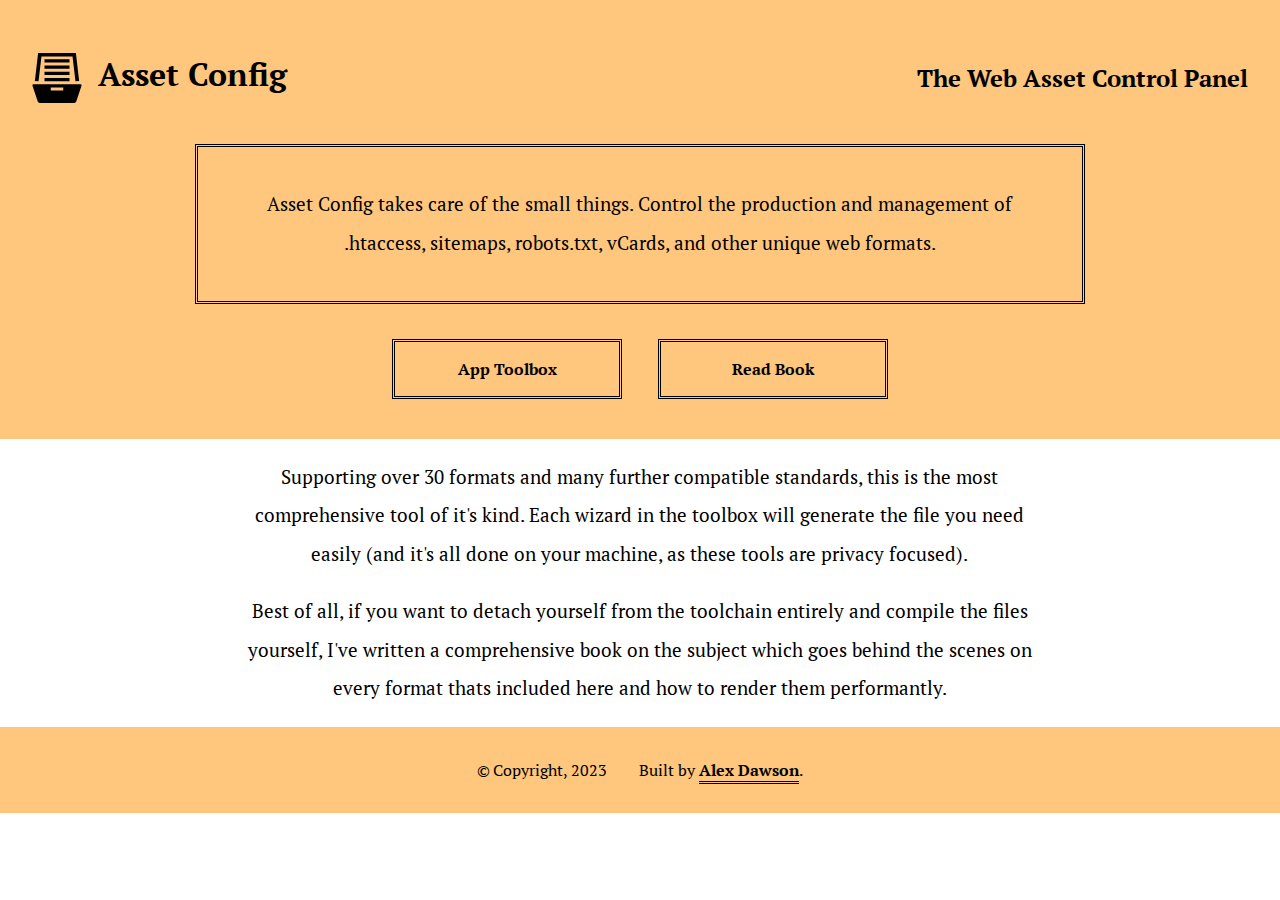
<file: index.html>
<!DOCTYPE html>
<html lang="en">
	<head>
		<meta charset="utf-8">
		<meta http-equiv="X-UA-Compatible" content="IE=edge">
		<meta name="viewport" content="width=device-width, initial-scale=1">
		<title>Asset Config - The Web Asset Control Panel</title>
		<meta name="description" content="Asset Config takes care of the small things. Control the production and management of .htaccess, sitemaps, robots.txt, vCards, and other unique web formats.">
		<link rel="preload" as="font" type="font/woff2" crossorigin href="cache/fonts/PTSerif-Bold.woff2">
		<link rel="preload" as="font" type="font/woff2" crossorigin href="cache/fonts/PTSerif-Regular.woff2">
		<link rel="stylesheet" href="cache/style.css">
		<link rel="author" type="text/plain" href="humans.txt">
		<meta name="referrer" content="no-referrer">
		<meta name="apple-mobile-web-app-title" content="Asset Config">
		<link rel="apple-touch-icon" sizes="180x180" href="apple-touch-icon.png">
		<link rel="icon" href="favicon.ico" sizes="32x32">
		<link rel="icon" type="image/svg+xml" href="images/icon.svg">
		<link rel="manifest" href="site.webmanifest">
		<meta name="theme-color" content="#ffffff">
		<meta name="msapplication-config" content="browserconfig.xml">
		<meta property="og:title" content="Asset Config">
		<meta property="og:description" content="Asset Config takes care of the small things. Control the production and management of .htaccess, sitemaps, robots.txt, vCards, and other unique web formats.">
		<meta property="og:type" content="website">
		<meta property="og:locale" content="en_us">
		<meta property="og:url" content="https://assetconfig.com/">
		<meta property="og:image" content="images/banner.png">
		<meta property="og:image:alt" content="Logo">
		<script defer src="cache/script.js"></script>
		<script type="application/ld+json">
		{
			"@context" : "https://schema.org",
			"@type" : "WebSite",
			"name": "Asset Config",
			"url": "https://assetconfig.com/"
		}
		</script>
	</head>
	<body class="body">
		<header class="header">
			<div class="hgroup">
				<h1 class="heading"><svg class="logo" fill="currentColor" xmlns="http://www.w3.org/2000/svg" viewbox="0 0 64 64"><path d="M56.156 0l4.203 35.722-4.718 0.555-3.753-31.902h-39.776l-3.753 31.902-4.718-0.555 4.203-35.722zM16 8h32v4h-32zM16 16h32v4h-32zM16 24h32v4h-32zM16 32h32v4h-32zM62 40h-60c-1.1 0-1.715 0.854-1.367 1.897l6.735 20.205c0.348 1.044 1.532 1.897 2.632 1.897h44c1.1 0 2.285-0.854 2.633-1.897l6.735-20.205c0.348-1.044-0.268-1.897-1.368-1.897zM40 48h-16v-4h16v4z"/></svg>Asset Config</h1>
				<h2 class="subheading">The Web Asset Control Panel</h2>
			</div>
			<p class="overview">Asset Config takes care of the small things. Control the production and management of .htaccess, sitemaps, robots.txt, vCards, and other unique web formats.</p>
			<ul class="book">
				<li class="item"><a class="button" href="#toolbox">App Toolbox</a></li>
				<li class="item"><a class="button" href="#download">Read Book</a></li>
			</ul>
		</header>
		<main class="main">
			<article class="page" id="toolbox">
				<h2 class="screenReader">Toolbox</h2>
				<ul class="grid">
					<li class="list"><a class="anchor" href="#head"><strong class="strong">&lt;head&gt;<span> - </span></strong>Build an inventory of what you need in the head of your HTML document using links, metadata and other elements.</a></li>
					<li class="list"><a class="anchor" href="#.htaccess"><strong class="strong">.htaccess<span> - </span></strong>Build Apache server configuration files with all the trimmings you may require for a fast, efficient, performant server.</a></li>
					<li class="list"><a class="anchor" href="#ads.txt"><strong class="strong">ads.txt<span> - </span></strong>Ensure that advertisement fraud is reduced using a simple SEO friendly text file to verify your sales channels.</a></li>
					<li class="list"><a class="anchor" href="#carbon.txt"><strong class="strong">carbon.txt<span> - </span></strong>Use this emerging standard to both track and validate your businesses digital green credentials across the web.</a></li>
					<li class="list"><a class="anchor" href="#change.log"><strong class="strong">change.log<span> - </span></strong>Build a changelog that identifies additions, changes, deprecations, removals, fixes, and security patches.</a></li>
					<li class="list"><a class="anchor" href="#clientaccesspolicy.xml"><strong class="strong">clientaccesspolicy.xml<span> - </span></strong>Now obsolete due to Microsoft Silverlight being redundant, you can build the streaming policy file here.</a></li>
					<li class="list"><a class="anchor" href="#crossdomain.xml"><strong class="strong">crossdomain.xml<span> - </span></strong>Now obsolete due to Adobe Flash's retirement, you can still build the streaming allowance policy file here.</a></li>
					<li class="list"><a class="anchor" href="#dublin.rdf"><strong class="strong">dublin.rdf<span> - </span></strong>If you rely on RDF metadata, use this generator to quickly build a profile index of your website for SEO purposes.</a></li>
					<li class="list"><a class="anchor" href="#error.html"><strong class="strong">error.html<span> - </span></strong>Mistakes happen, so use this error page (and it's anchor references) to cover your possible problematic endpoints.</a></li>
					<li class="list"><a class="anchor" href="#event.ics"><strong class="strong">event.ics<span> - </span></strong>Craft downloadable event files that are supported by both desktop and mobile calendar (and email) applications.</a></li>
					<li class="list"><a class="anchor" href="#favicon.ico"><strong class="strong">favicon.ico<span> - </span></strong>Generate the various images required for multi-platform support for browsers, banners, and icons with this checklist.</a></li>
					<li class="list"><a class="anchor" href="#feed.xml"><strong class="strong">feed.xml<span> - </span></strong>Generate a RSS, Atom or JSON feed that's compatible with both syndication readers or podcast clients like iTunes.</a></li>
					<li class="list"><a class="anchor" href="#foaf.rdf"><strong class="strong">foaf.rdf<span> - </span></strong>If you're a member of the FOAF scheme, use this tool to build a profile of your online identity for SEO purposes.</a></li>
					<li class="list"><a class="anchor" href="#geo.rdf"><strong class="strong">geo.rdf<span> - </span></strong>If you rely on RDF metadata, create an indexable link to your location, with full Google Earth zoomer integration.</a></li>
					<li class="list"><a class="anchor" href="#humans.txt"><strong class="strong">humans.txt<span> - </span></strong>Give credit where it's due with the standardised, self-contained, non-impactful accreditation text file format.</a></li>
					<li class="list"><a class="anchor" href="#index.html"><strong class="strong">index.html<span> - </span></strong>Every project needs a starting point, this is mine. Generate a HTML5 boilerplate that'll get your project started well.</a></li>
					<li class="list"><a class="anchor" href="#legal.txt"><strong class="strong">legal.txt<span> - </span></strong>Generate a license, terms of service, impressum, accessibility statements, and privacy policy document for your site.</a></li>
					<li class="list"><a class="anchor" href="#list.opml"><strong class="strong">list.opml<span> - </span></strong>Create a curated list of items, whether links or media to show your visitors what they really should subscribe to.</a></li>
					<li class="list"><a class="anchor" href="#modes.css"><strong class="strong">modes.css<span> - </span></strong>Generate a default dark mode, prefers reduced motion, monochrome and a prefers reduced data stylesheet.</a></li>
					<li class="list"><a class="anchor" href="#opensearch.xml"><strong class="strong">opensearch.xml<span> - </span></strong>Integrate your sites search engine into the users browser to improve their access to your service quickly and easily.</a></li>
					<li class="list"><a class="anchor" href="#p3p.xml"><strong class="strong">p3p.xml<span> - </span></strong>While this standard is obsolete for browsers other than IE9 or lower, you can still build the privacy file here.</a></li>
					<li class="list"><a class="anchor" href="#powder.xml"><strong class="strong">powder.xml<span> - </span></strong>Got children visiting your site? Add content labelling plus optional support for the older extended PICS scheme.</a></li>
					<li class="list"><a class="anchor" href="#print.css"><strong class="strong">print.css<span> - </span></strong>Setup a default stylesheet for when your website is being printed or exported to an offline document format like PDF.</a></li>
					<li class="list"><a class="anchor" href="#readme"><strong class="strong">README<span> - </span></strong>Create a README document for developers working on production files, or projects, critical to the website.</a></li>
					<li class="list"><a class="anchor" href="#robots.txt"><strong class="strong">robots.txt<span> - </span></strong>Generate a robots text file using the extended standard to ensure search engines can find all your pages easily.</a></li>
					<li class="list"><a class="anchor" href="#security.txt"><strong class="strong">security.txt<span> - </span></strong>Show you mean business by giving your security related website details, and (if required) add a do not track policy.</a></li>
					<li class="list"><a class="anchor" href="#site.webmanifest"><strong class="strong">site.webmanifest<span> - </span></strong>Ensure your PWA is complete. Add this manifest, and even a browserconfig for old IE users to add tile support.</a></li>
					<li class="list"><a class="anchor" href="#sitemap.xml"><strong class="strong">sitemap.xml<span> - </span></strong>Generate a complete inventory of your pages to ensure that search engines can correctly index your website.</a></li>
					<li class="list"><a class="anchor" href="#style.css"><strong class="strong">style.css<span> - </span></strong>Every site begins with some generic styles, these are mine. Generate a DRY stylesheet for your new project.</a></li>
					<li class="list"><a class="anchor" href="#subtitles.vtt"><strong class="strong">subtitles.vtt<span> - </span></strong>Meet accessibility standards by creating video subtitles. Using timestamps, add text to go along with the spoken word.</a></li>
					<li class="list"><a class="anchor" href="#sw.js"><strong class="strong">sw.js<span> - </span></strong>Generate a basic service worker to get your progressive web application up and running using this simple tool.</a></li>
					<li class="list"><a class="anchor" href="#vcard.vcf"><strong class="strong">vcard.vcf<span> - </span></strong>Add your business or personal details into a downloadable address book file supported on desktop and mobile.</a></li>
				</ul>
			</article>
			<article class="page" id="head">
				<h2 class="screenReader">Head</h2>
				<form class="format">
					<fieldset class="spacer">
						<legend class="assist">&lt;head&gt;</legend>
						<fieldset class="spacer">
							<legend class="assist">Base Elements</legend>
							<ul class="form">
								<li class="gap">
									<label class="info" for="head-title">Project Title:</label>
									<input class="txt" type="text" name="head-title" id="head-title" required>
								</li>
								<li class="gap">
									<input type="checkbox" id="head-base" name="head-base">
									<label class="info" for="head-base">Do you need a base element?</label>
								</li>
								<li class="gap">
									<input type="checkbox" id="head-style1" name="head-style1">
									<label class="info" for="head-style1">Do you need any inline CSS?</label>
								</li>
								<li class="gap">
									<input type="checkbox" id="head-style2" name="head-style2" checked>
									<label class="info" for="head-style2">Do you need an external CSS link?</label>
								</li>
								<li class="gap">
									<input type="checkbox" id="head-script1" name="head-script1" checked>
									<label class="info" for="head-script1">Do you need an external JS link?</label>
								</li>
								<li class="gap">
									<input type="checkbox" id="head-script2" name="head-script2">
									<label class="info" for="head-script2">Do you need any inline JavaScript?</label>
								</li>
								<li class="gap">
									<input type="checkbox" id="head-style3" name="head-style3">
									<label class="info" for="head-style3">Do you need an alternative CSS link?</label>
								</li>
							</ul>
						</fieldset>
						<fieldset class="spacer">
							<legend class="assist">http-equiv Elements</legend>
							<ul class="form">
								<li class="gap">
									<input type="checkbox" id="head-csp" name="head-csp">
									<label class="info" for="head-csp">Do you need a content security policy?</label>
								</li>
								<li class="gap">
									<input type="checkbox" id="head-content" name="head-content">
									<label class="info" for="head-content">Do you need to define a MIME type?</label>
								</li>
								<li class="gap">
									<input type="checkbox" id="head-default" name="head-default">
									<label class="info" for="head-default">Do you have more than one CSS theme?</label>
								</li>
								<li class="gap">
									<input type="checkbox" id="head-ie6" name="head-ie6">
									<label class="info" for="head-ie6">Do you have any IE6 users left?</label>
								</li>
								<li class="gap">
									<input type="checkbox" id="head-refresh" name="head-refresh">
									<label class="info" for="head-refresh">Do you need to force a redirection?</label>
								</li>
								<li class="gap">
									<input type="checkbox" id="head-target" name="head-target">
									<label class="info" for="head-target">Do you use frames in your website?</label>
								</li>
								<li class="gap">
									<input type="checkbox" id="head-dns" name="head-dns">
									<label class="info" for="head-dns">Does DNS prefetching glitch your site?</label>
								</li>
								<li class="gap">
									<input type="checkbox" id="head-iex" name="head-iex">
									<label class="info" for="head-iex">Do you have Internet Explorer 8-10 users?</label>
								</li>
							</ul>
						</fieldset>
						<fieldset class="spacer">
							<legend class="assist">Name Elements</legend>
							<ul class="form">
								<li class="gap">
									<label class="info" for="head-desc">Project Description:</label>
									<textarea class="txt area" maxlength="156" name="head-desc" id="head-desc" required></textarea>
								</li>
								<li class="gap">
									<input type="checkbox" id="head-viewport" name="head-viewport" checked>
									<label class="info" for="head-viewport">Do you want to set the base mobile viewport?</label>
								</li>
								<li class="gap">
									<input type="checkbox" id="head-about" name="head-about">
									<label class="info" for="head-about">Do you want to offer generic META data about you?</label>
								</li>
								<li class="gap">
									<input type="checkbox" id="head-app" name="head-app">
									<label class="info" for="head-app">Do you want to make your app run on iOS and Android?</label>
								</li>
								<li class="gap">
									<input type="checkbox" id="head-color" name="head-color">
									<label class="info" for="head-color">Does your app prefer a specific palette like dark mode?</label>
								</li>
								<li class="gap">
									<input type="checkbox" id="head-phone" name="head-phone">
									<label class="info" for="head-phone">Do you want to disable phone number detection?</label>
								</li>
								<li class="gap">
									<input type="checkbox" id="head-geo" name="head-geo">
									<label class="info" for="head-geo">Do you want to offer geodata about you?</label>
								</li>
								<li class="gap">
									<input type="checkbox" id="head-google" name="head-google">
									<label class="info" for="head-google">Do you want to disable Google in-page services?</label>
								</li>
								<li class="gap">
									<input type="checkbox" id="head-robots" name="head-robots">
									<label class="info" for="head-robots">Does this page need to be excluded from search?</label>
								</li>
								<li class="gap">
									<input type="checkbox" id="head-ietile" name="head-ietile">
									<label class="info" for="head-ietile">Do you want to provide tile images for IE users?</label>
								</li>
								<li class="gap">
									<input type="checkbox" id="head-monetize" name="head-monetize">
									<label class="info" for="head-monetize">Do you monetize your site using a payment stream?</label>
								</li>
								<li class="gap">
									<input type="checkbox" id="head-pinterest" name="head-pinterest">
									<label class="info" for="head-pinterest">Do you want to block Pinterest pinning?</label>
								</li>
								<li class="gap">
									<input type="checkbox" id="head-rating" name="head-rating">
									<label class="info" for="head-rating">Do you want to make the site adults only?</label>
								</li>
								<li class="gap">
									<input type="checkbox" id="head-refer" name="head-refer">
									<label class="info" for="head-refer">Do you want to manage referer requests?</label>
								</li>
							</ul>
						</fieldset>
						<fieldset class="spacer">
							<legend class="assist">Other Elements</legend>
							<ul class="form">
								<li class="gap">
									<input type="checkbox" id="head-og" name="head-og">
									<label class="info" for="head-og">Do you want to offer social media metadata?</label>
								</li>
								<li class="gap">
									<input type="checkbox" id="head-twitter" name="head-twitter">
									<label class="info" for="head-twitter">Do you want to offer Twitter cards?</label>
								</li>
								<li class="gap">
									<input type="checkbox" id="head-dcmi" name="head-dcmi">
									<label class="info" for="head-dcmi">Do you want to offer DCMI metadata?</label>
								</li>
							</ul>
						</fieldset>
						<fieldset class="spacer">
							<legend class="assist">Url Elements</legend>
							<ul class="form">
								<li class="gap">
									<input type="checkbox" id="head-amp" name="head-amp">
									<label class="info" for="head-amp">Do you want to offer a Google AMP link?</label>
								</li>
								<li class="gap">
									<input type="checkbox" id="head-nav" name="head-nav">
									<label class="info" for="head-nav">Do you want to offer embedded navigation links?</label>
								</li>
								<li class="gap">
									<input type="checkbox" id="head-canon" name="head-canon">
									<label class="info" for="head-canon">Do you want to set the canonical link?</label>
								</li>
								<li class="gap">
									<input type="checkbox" id="head-prefetch" name="head-prefetch">
									<label class="info" for="head-prefetch">Do you want to prefetch site resources?</label>
								</li>
								<li class="gap">
									<input type="checkbox" id="head-edit" name="head-edit">
									<label class="info" for="head-edit">Do you want to include editor links?</label>
								</li>
								<li class="gap">
									<input type="checkbox" id="head-openid" name="head-openid">
									<label class="info" for="head-openid">Do you want to include OpenID support?</label>
								</li>
							</ul>
						</fieldset>
						<fieldset class="spacer">
							<legend class="assist">Asset Elements</legend>
							<ul class="form">
								<li class="gap">
									<input type="checkbox" id="head-feed" name="head-feed">
									<label class="info" for="head-feed">Do you want to offer syndication feeds?</label>
								</li>
								<li class="gap">
									<input type="checkbox" id="head-favicon" name="head-favicon">
									<label class="info" for="head-favicon">Do you want to add favicons and splash screens?</label>
								</li>
								<li class="gap">
									<input type="checkbox" id="head-credit" name="head-credit">
									<label class="info" for="head-credit">Do you want to give credit to anyone?</label>
								</li>
								<li class="gap">
									<input type="checkbox" id="head-index" name="head-index">
									<label class="info" for="head-index">Do you want to index this site using metadata?</label>
								</li>
								<li class="gap">
									<input type="checkbox" id="head-safe" name="head-safe">
									<label class="info" for="head-safe">Do you want to attach a family-friendly label?</label>
								</li>
								<li class="gap">
									<input type="checkbox" id="head-license" name="head-license">
									<label class="info" for="head-license">Do you have a license that needs referencing?</label>
								</li>
								<li class="gap">
									<input type="checkbox" id="head-p3p" name="head-p3p">
									<label class="info" for="head-p3p">Do you need P3P support for old IE6 users?</label>
								</li>
								<li class="gap">
									<input type="checkbox" id="head-search" name="head-search">
									<label class="info" for="head-search">Do you want to allow search within browsers?</label>
								</li>
							</ul>
						</fieldset>
						<button class="btn" type="button" id="head-generate">Generate</button>
						<button class="btn hide" type="button" id="head-download">Download</button>
						<input class="btn" type="reset">
					</fieldset>
				</form>
			</article>
			<article class="page" id=".htaccess">
				<h2 class="screenReader">.htaccess</h2>
				<form class="format">
					<fieldset class="spacer">
						<legend class="assist">.htaccess</legend>
						<fieldset class="spacer">
							<legend class="assist">CORS Requests</legend>
							<ul class="form">
								<li class="gap">
									<input type="checkbox" id="hta-corimg" name="hta-corimg" checked>
									<label class="info" for="hta-corimg">Do you want to send CORS headers for images?</label>
								</li>
								<li class="gap">
									<input type="checkbox" id="hta-corttf" name="hta-corttf" checked>
									<label class="info" for="hta-corttf">Do you want to send the CORS header for fonts?</label>
								</li>
								<li class="gap">
									<input type="checkbox" id="hta-corall" name="hta-corall">
									<label class="info" for="hta-corall">Do you want to allow all CORS requests? (Dangerous)</label>
								</li>
								<li class="gap">
									<input type="checkbox" id="hta-corsub" name="hta-corsub">
									<label class="info" for="hta-corsub">Do you want to allow CORS requests from a subdomain?</label>
								</li>
								<li class="gap">
									<input type="checkbox" id="hta-cortiming" name="hta-cortiming">
									<label class="info" for="hta-cortiming">Do you want to allow CORS access to timing info?</label>
								</li>
							</ul>
						</fieldset>
						<fieldset class="spacer">
							<legend class="assist">Rendering Settings</legend>
							<ul class="form">
								<li class="gap">
									<input type="checkbox" id="hta-ie" name="hta-ie">
									<label class="info" for="hta-ie">Do you need to support Internet Explorer 8-10 users?</label>
								</li>
								<li class="gap">
									<input type="checkbox" id="hta-encode" name="hta-encode" checked>
									<label class="info" for="hta-encode">Do you want to ensure your files render in unicode?</label>
								</li>
								<li class="gap">
									<input type="checkbox" id="hta-mime" name="hta-mime">
									<label class="info" for="hta-mime">Do you want to prevent filetype mismatches occuring?</label>
								</li>
							</ul>
						</fieldset>
						<fieldset class="spacer">
							<legend class="assist">Rewrites Settings</legend>
							<ul class="form">
								<li class="gap">
									<input type="checkbox" id="hta-noerr" name="hta-noerr" checked>
									<label class="info" for="hta-noerr">Do you want to prevent errors resulting from rewrites?</label>
								</li>
								<li class="gap">
									<input type="checkbox" id="hta-404" name="hta-404" checked>
									<label class="info" for="hta-404">Do you want to include error pages for your visitors?</label>
								</li>
								<li class="gap">
									<input type="checkbox" id="hta-301" name="hta-301">
									<label class="info" for="hta-301">Do you want to redirect your visitors to a new location?</label>
								</li>
								<li class="gap">
									<input type="checkbox" id="hta-https" name="hta-https" checked>
									<label class="info" for="hta-https">Do you want to redirect all your http traffic to https?</label>
								</li>
								<li class="gap">
									<input type="checkbox" id="hta-nwww" name="hta-nwww">
									<label class="info" for="hta-nwww">Do you want to suppress the www. from your website?</label>
								</li>
								<li class="gap">
									<input type="checkbox" id="hta-ywww" name="hta-ywww">
									<label class="info" for="hta-ywww">Do you want to force the www. from your website?</label>
								</li>
								<li class="gap">
									<input type="checkbox" id="hta-ver" name="hta-ver">
									<label class="info" for="hta-ver">Do you not have versioning or a system like GIT?</label>
								</li>
							</ul>
						</fieldset>
						<fieldset class="spacer">
							<legend class="assist">Security Settings</legend>
							<ul class="form">
								<li class="gap">
									<input type="checkbox" id="hta-block" name="hta-block" checked>
									<label class="info" for="hta-block">Do you want to block individuals from your website?</label>
								</li>
								<li class="gap">
									<input type="checkbox" id="hta-hotlink" name="hta-hotlink">
									<label class="info" for="hta-hotlink">Do you want to prevent hotlinking on your website?</label>
								</li>
								<li class="gap">
									<input type="checkbox" id="hta-ckjk" name="hta-ckjk">
									<label class="info" for="hta-ckjk">Do you want to block clickjacking (hurts Google images)?</label>
								</li>
								<li class="gap">
									<input type="checkbox" id="hta-csp" name="hta-csp" checked>
									<label class="info" for="hta-csp">Do you want to implement a <a href="https://report-uri.com/home/generate/">content security policy</a>?</label>
								</li>
								<li class="gap">
									<input type="checkbox" id="hta-index" name="hta-index" checked>
									<label class="info" for="hta-index">Do you want to block access to directories with no default file?</label>
								</li>
								<li class="gap">
									<input type="checkbox" id="hta-hidden" name="hta-hidden" checked>
									<label class="info" for="hta-hidden">Do you want to block access to hidden files and directories?</label>
								</li>
								<li class="gap">
									<input type="checkbox" id="hta-backup" name="hta-backup" checked>
									<label class="info" for="hta-backup">Do you want to block access to backups and source files?</label>
								</li>
								<li class="gap">
									<input type="checkbox" id="hta-hsts" name="hta-hsts">
									<label class="info" for="hta-hsts">Do you want to force <a href="https://hstspreload.org/">HTTPS</a>, regardless of consequences?</label>
								</li>
								<li class="gap">
									<input type="checkbox" id="hta-sniff" name="hta-sniff" checked>
									<label class="info" for="hta-sniff">Do you want to prevent sniffing based security issues?</label>
								</li>
								<li class="gap">
									<input type="checkbox" id="hta-php" name="hta-php" checked>
									<label class="info" for="hta-php">Do you want to prevent PHP fingerprinting security issues?</label>
								</li>
								<li class="gap">
									<input type="checkbox" id="hta-usize" name="hta-usize" checked>
									<label class="info" for="hta-usize">Do you want to set the upload size to reduce DoS attacks?</label>
								</li>
								<li class="gap">
									<input type="checkbox" id="hta-xss" name="hta-xss">
									<label class="info" for="hta-xss">Do you want to include a basic XSS protection script?</label>
								</li>
								<li class="gap">
									<input type="checkbox" id="hta-refer" name="hta-refer">
									<label class="info" for="hta-refer">Do you want to mitigate data leakage using a basic script?</label>
								</li>
								<li class="gap">
									<input type="checkbox" id="hta-trace" name="hta-trace">
									<label class="info" for="hta-trace">Do you use plug-in tools like Flash, Java or Silverlight?</label>
								</li>
								<li class="gap">
									<input type="checkbox" id="hta-sig" name="hta-sig" checked>
									<label class="info" for="hta-sig">Do you want to hide server and language information?</label>
								</li>
							</ul>
						</fieldset>
						<fieldset class="spacer">
							<legend class="assist">Performance Settings</legend>
							<ul class="form">
								<li class="gap">
									<input type="checkbox" id="hta-gzip" name="hta-gzip" checked>
									<label class="info" for="hta-gzip">Do you want to compress documents using gzip?</label>
								</li>
								<li class="gap">
									<input type="checkbox" id="hta-brotli" name="hta-brotli">
									<label class="info" for="hta-brotli">Do you want to serve Brotli compressed archives?</label>
								</li>
								<li class="gap">
									<input type="checkbox" id="hta-gzip2" name="hta-gzip2">
									<label class="info" for="hta-gzip2">Do you want to serve gzip compressed archives?</label>
								</li>
								<li class="gap">
									<input type="checkbox" id="hta-proxy" name="hta-proxy">
									<label class="info" for="hta-proxy">Are proxy's and data savers wrecking your layout?</label>
								</li>
								<li class="gap">
									<input type="checkbox" id="hta-etag" name="hta-etag" checked>
									<label class="info" for="hta-etag">Do you want to clear redundant eTags from headers?</label>
								</li>
								<li class="gap">
									<input type="checkbox" id="hta-expire" name="hta-expire" checked>
									<label class="info" for="hta-expire">Do you want to set expiry timescales for documents?</label>
								</li>
							</ul>
						</fieldset>
						<button class="btn" type="button" id="hta-generate">Generate</button>
						<button class="btn hide" type="button" id="hta-download">Download</button>
						<input class="btn" type="reset">
					</fieldset>
				</form>
			</article>
			<article class="page" id="ads.txt">
				<h2 class="screenReader">ads.txt</h2>
				<form class="format">
					<fieldset class="spacer">
						<legend class="assist">ads.txt</legend>
						<fieldset class="spacer">
							<legend class="assist">Ads Record</legend>
							<ul class="form">
								<li class="gap">
									<input type="checkbox" id="ads-record" name="ads-record" checked>
									<label class="info" for="ads-record">Do you want to include an advertising record?</label>
								</li>
							</ul>
						</fieldset>
						<fieldset class="spacer">
							<legend class="assist">Ads Extensions</legend>
							<ul class="form">
								<li class="gap">
									<input type="checkbox" id="ads-sub" name="ads-sub">
									<label class="info" for="ads-sub">Do you want to point your root to a subdomain?</label>
								</li>
								<li class="gap">
									<input type="checkbox" id="ads-contact" name="ads-contact">
									<label class="info" for="ads-contact">Do you want to give advertiser contact details?</label>
								</li>
							</ul>
						</fieldset>
						<button class="btn" type="button" id="ads-generate">Generate</button>
						<button class="btn hide" type="button" id="ads-download">Download</button>
						<input class="btn" type="reset">
					</fieldset>
				</form>
			</article>
			<article class="page" id="carbon.txt">
				<h2 class="screenReader">carbon.txt</h2>
				<form class="format">
					<fieldset class="spacer">
						<legend class="assist">carbon.txt</legend>
						<fieldset class="spacer">
							<legend class="assist">Carbon Record</legend>
							<ul class="form">
								<li class="gap">
									<input type="checkbox" id="carbon-record" name="carbon-record" checked>
									<label class="info" for="carbon-record">Do you want to include a carbon record?</label>
								</li>
							</ul>
						</fieldset>
						<fieldset class="spacer">
							<legend class="assist">Carbon Extensions</legend>
							<ul class="form">
								<li class="gap">
									<input type="checkbox" id="carbon-details" name="carbon-details">
									<label class="info" for="carbon-details">Do you want to provide details on the host?</label>
								</li>
							</ul>
						</fieldset>
						<button class="btn" type="button" id="carbon-generate">Generate</button>
						<button class="btn hide" type="button" id="carbon-download">Download</button>
						<input class="btn" type="reset">
					</fieldset>
				</form>
			</article>
			<article class="page" id="change.log">
				<h2 class="screenReader">change.log</h2>
				<form class="format">
					<fieldset class="spacer">
						<legend class="assist">change.log</legend>
						<fieldset class="spacer">
							<legend class="assist">Changes</legend>
							<ul class="form">
								<li class="gap">
									<input type="checkbox" id="change-add" name="change-add" checked>
									<label class="info" for="change-add">Do you want to include an addition?</label>
								</li>
								<li class="gap">
									<input type="checkbox" id="change-cha" name="change-cha" checked>
									<label class="info" for="change-cha">Do you want to include a change?</label>
								</li>
								<li class="gap">
									<input type="checkbox" id="change-dep" name="change-dep" checked>
									<label class="info" for="change-dep">Do you want to include a deprecation?</label>
								</li>
								<li class="gap">
									<input type="checkbox" id="change-rem" name="change-rem" checked>
									<label class="info" for="change-rem">Do you want to include a removal?</label>
								</li>
								<li class="gap">
									<input type="checkbox" id="change-fix" name="change-fix" checked>
									<label class="info" for="change-fix">Do you want to include a bug fix?</label>
								</li>
								<li class="gap">
									<input type="checkbox" id="change-sec" name="change-sec" checked>
									<label class="info" for="change-sec">Do you want to include a security patch?</label>
								</li>
							</ul>
						</fieldset>
						<fieldset class="spacer">
							<legend class="assist">Boilerplate</legend>
							<ul class="form">
								<li class="gap">
									<input type="checkbox" id="change-changelog" name="change-changelog">
									<label class="info" for="change-changelog">Do you want to declare a change.log?</label>
								</li>
								<li class="gap">
									<input type="checkbox" id="change-dessys" name="change-dessys">
									<label class="info" for="change-dessys">Do you want to declare a design system?</label>
								</li>
								<li class="gap">
									<input type="checkbox" id="change-hta" name="change-hta">
									<label class="info" for="change-hta">Do you want to declare a .htaccess file?</label>
								</li>
								<li class="gap">
									<input type="checkbox" id="change-html" name="change-html">
									<label class="info" for="change-html">Do you want to declare a index &amp; error file?</label>
								</li>
								<li class="gap">
									<input type="checkbox" id="change-img" name="change-img">
									<label class="info" for="change-img">Do you want to declare your published images?</label>
								</li>
								<li class="gap">
									<input type="checkbox" id="change-css" name="change-css">
									<label class="info" for="change-css">Do you want to declare a CSS stylesheet?</label>
								</li>
								<li class="gap">
									<input type="checkbox" id="change-xfont" name="change-xfont">
									<label class="info" for="change-xfont">Do you want to declare an external font?</label>
								</li>
								<li class="gap">
									<input type="checkbox" id="change-gfont" name="change-gfont">
									<label class="info" for="change-gfont">Do you want to declare a Google font?</label>
								</li>
								<li class="gap">
									<input type="checkbox" id="change-license" name="change-license">
									<label class="info" for="change-license">Do you want to declare a license or policy?</label>
								</li>
								<li class="gap">
									<input type="checkbox" id="change-humans" name="change-humans">
									<label class="info" for="change-humans">Do you want to declare a humans.txt file?</label>
								</li>
								<li class="gap">
									<input type="checkbox" id="change-security" name="change-security">
									<label class="info" for="change-security">Do you want to declare a security.txt file?</label>
								</li>
								<li class="gap">
									<input type="checkbox" id="change-ads" name="change-ads">
									<label class="info" for="change-ads">Do you want to declare an ads.txt file?</label>
								</li>
								<li class="gap">
									<input type="checkbox" id="change-robots" name="change-robots">
									<label class="info" for="change-robots">Do you want to declare a robots.txt file?</label>
								</li>
								<li class="gap">
									<input type="checkbox" id="change-favicon" name="change-favicon">
									<label class="info" for="change-favicon">Do you want to declare your favicons?</label>
								</li>
								<li class="gap">
									<input type="checkbox" id="change-pwa" name="change-pwa">
									<label class="info" for="change-pwa">Do you want to declare your PWA manifest assets?</label>
								</li>
								<li class="gap">
									<input type="checkbox" id="change-event" name="change-event">
									<label class="info" for="change-event">Do you want to declare a event.ics file?</label>
								</li>
								<li class="gap">
									<input type="checkbox" id="change-vcard" name="change-vcard">
									<label class="info" for="change-vcard">Do you want to declare a vcard.vcf file?</label>
								</li>
								<li class="gap">
									<input type="checkbox" id="change-rss" name="change-rss">
									<label class="info" for="change-rss">Do you want to declare your syndication feeds?</label>
								</li>
								<li class="gap">
									<input type="checkbox" id="change-dcmi" name="change-dcmi">
									<label class="info" for="change-dcmi">Do you want to declare your DCMI metadata assets?</label>
								</li>
								<li class="gap">
									<input type="checkbox" id="change-sitemap" name="change-sitemap">
									<label class="info" for="change-sitemap">Do you want to declare a sitemap.xml file?</label>
								</li>
								<li class="gap">
									<input type="checkbox" id="change-opensearch" name="change-opensearch">
									<label class="info" for="change-opensearch">Do you want to declare a opensearch.xml file?</label>
								</li>
								<li class="gap">
									<input type="checkbox" id="change-subtitles" name="change-subtitles">
									<label class="info" for="change-subtitles">Do you want to declare a subtitles.vtt file?</label>
								</li>
								<li class="gap">
									<input type="checkbox" id="change-carbon" name="change-carbon">
									<label class="info" for="change-carbon">Do you want to declare a carbon.txt file?</label>
								</li>
								<li class="gap">
									<input type="checkbox" id="change-dnt" name="change-dnt">
									<label class="info" for="change-dnt">Do you want to declare some DNT asset files?</label>
								</li>
								<li class="gap">
									<input type="checkbox" id="change-pics" name="change-pics">
									<label class="info" for="change-pics">Do you want to declare your site child friendly?</label>
								</li>
								<li class="gap">
									<input type="checkbox" id="change-js" name="change-js">
									<label class="info" for="change-js">Do you want to declare a JavaScript file?</label>
								</li>
							</ul>
						</fieldset>
						<fieldset class="spacer">
							<legend class="assist">Log Extensions</legend>
							<ul class="form">
								<li class="gap">
									<input type="checkbox" id="change-unrel" name="change-unrel">
									<label class="info" for="change-unrel">Do you want to include unreleased features?</label>
								</li>
								<li class="gap">
									<input type="checkbox" id="change-guide" name="change-guide">
									<label class="info" for="change-guide">Do you want to include a changelog guide?</label>
								</li>
							</ul>
						</fieldset>
						<button class="btn" type="button" id="change-generate">Generate</button>
						<button class="btn hide" type="button" id="change-download">Download</button>
						<input class="btn" type="reset">
					</fieldset>
				</form>
			</article>
			<article class="page" id="clientaccesspolicy.xml">
				<h2 class="screenReader">clientaccesspolicy.xml</h2>
				<form class="format">
					<fieldset class="spacer">
						<legend class="assist">clientaccesspolicy.xml</legend>
						<button class="btn show" type="button" id="clientaccesspolicy-generate">Generate</button>
						<button class="btn hide" type="button" id="clientaccesspolicy-download">Download</button>
					</fieldset>
				</form>
			</article>
			<article class="page" id="crossdomain.xml">
				<h2 class="screenReader">crossdomain.xml</h2>
				<form class="format">
					<fieldset class="spacer">
						<legend class="assist">crossdomain.xml</legend>
						<fieldset class="spacer">
							<legend class="assist">Flash Policy</legend>
							<ul class="form">
								<li class="gap">
									<input type="radio" id="flash-domain" name="flash" value="flash-domain">
									<label class="info" for="flash-domain">Allow Flash to request data from the root domain? (Moderate)</label>
								</li>
								<li class="gap">
									<input type="radio" id="flash-min" name="flash" value="flash-min" checked>
									<label class="info" for="flash-min">Block Flash from requesting data from any domain? (Safest)</label>
								</li>
								<li class="gap">
									<input type="radio" id="flash-max" name="flash" value="flash-max">
									<label class="info" for="flash-max">Allow Flash to request data from any domain? (Dangerous)</label>
								</li>
							</ul>
						</fieldset>
						<button class="btn" type="button" id="crossdomain-generate">Generate</button>
						<button class="btn hide" type="button" id="crossdomain-download">Download</button>
						<input class="btn" type="reset">
					</fieldset>
				</form>
			</article>
			<article class="page" id="dublin.rdf">
				<h2 class="screenReader">dublin.rdf</h2>
				<form class="format">
					<fieldset class="spacer">
						<legend class="assist">dublin.rdf</legend>
						<fieldset class="spacer">
							<legend class="assist">DCMI Records</legend>
							<ul class="form">
								<li class="gap">
									<input type="checkbox" id="dublin-con" name="dublin-con">
									<label class="info" for="dublin-con">Do you want to include contributors?</label>
								</li>
								<li class="gap">
									<input type="checkbox" id="dublin-cov" name="dublin-cov">
									<label class="info" for="dublin-cov">Do you want to include a location?</label>
								</li>
								<li class="gap">
									<input type="checkbox" id="dublin-cre" name="dublin-cre" checked>
									<label class="info" for="dublin-cre">Do you want to include an author?</label>
								</li>
								<li class="gap">
									<input type="checkbox" id="dublin-dat" name="dublin-dat" checked>
									<label class="info" for="dublin-dat">Do you want to include a date?</label>
								</li>
								<li class="gap">
									<input type="checkbox" id="dublin-des" name="dublin-des" checked>
									<label class="info" for="dublin-des">Do you want to include a description?</label>
								</li>
								<li class="gap">
									<input type="checkbox" id="dublin-for" name="dublin-for">
									<label class="info" for="dublin-for">Do you want to include a file type?</label>
								</li>
								<li class="gap">
									<input type="checkbox" id="dublin-ide" name="dublin-ide">
									<label class="info" for="dublin-ide">Do you want to include an ISSN or ISBN?</label>
								</li>
								<li class="gap">
									<input type="checkbox" id="dublin-lan" name="dublin-lan" checked>
									<label class="info" for="dublin-lan">Do you want to include a language?</label>
								</li>
								<li class="gap">
									<input type="checkbox" id="dublin-pub" name="dublin-pub">
									<label class="info" for="dublin-pub">Do you want to include an organization?</label>
								</li>
								<li class="gap">
									<input type="checkbox" id="dublin-rel" name="dublin-rel">
									<label class="info" for="dublin-rel">Do you want to include a reference?</label>
								</li>
								<li class="gap">
									<input type="checkbox" id="dublin-rig" name="dublin-rig">
									<label class="info" for="dublin-rig">Do you want to include a copyright link?</label>
								</li>
								<li class="gap">
									<input type="checkbox" id="dublin-sou" name="dublin-sou" checked>
									<label class="info" for="dublin-sou">Do you want to include a source?</label>
								</li>
								<li class="gap">
									<input type="checkbox" id="dublin-sub" name="dublin-sub">
									<label class="info" for="dublin-sub">Do you want to include a subject?</label>
								</li>
								<li class="gap">
									<input type="checkbox" id="dublin-tit" name="dublin-tit">
									<label class="info" for="dublin-tit">Do you want to include a project title?</label>
								</li>
								<li class="gap">
									<input type="checkbox" id="dublin-typ" name="dublin-typ">
									<label class="info" for="dublin-typ">Do you want to include a category?</label>
								</li>
							</ul>
						</fieldset>
						<button class="btn" type="button" id="dublin-generate">Generate</button>
						<button class="btn hide" type="button" id="dublin-download">Download</button>
						<input class="btn" type="reset">
					</fieldset>
				</form>
			</article>
			<article class="page" id="error.html">
				<h2 class="screenReader">error.html</h2>
				<form class="format">
					<fieldset class="spacer">
						<legend class="assist">error.html</legend>
						<fieldset class="spacer">
							<legend class="assist">4×× Errors</legend>
							<ul class="form">
								<li class="gap">
									<input type="checkbox" id="error-400" name="error-400" checked>
									<label class="info" for="error-400">Do you want to include a 400 Bad Request error?</label>
								</li>
								<li class="gap">
									<input type="checkbox" id="error-401" name="error-401" checked>
									<label class="info" for="error-401">Do you want to include a 401 Unauthorized error?</label>
								</li>
								<li class="gap">
									<input type="checkbox" id="error-402" name="error-402">
									<label class="info" for="error-402">Do you want to include a 402 Payment Required error?</label>
								</li>
								<li class="gap">
									<input type="checkbox" id="error-403" name="error-403" checked>
									<label class="info" for="error-403">Do you want to include a 403 Access Forbidden error?</label>
								</li>
								<li class="gap">
									<input type="checkbox" id="error-404" name="error-404" checked>
									<label class="info" for="error-404">Do you want to include a 404 Resource Not Found error?</label>
								</li>
								<li class="gap">
									<input type="checkbox" id="error-405" name="error-405">
									<label class="info" for="error-405">Do you want to include a 405 Method Not Allowed error?</label>
								</li>
								<li class="gap">
									<input type="checkbox" id="error-406" name="error-406">
									<label class="info" for="error-406">Do you want to include a 406 Not Acceptable error?</label>
								</li>
								<li class="gap">
									<input type="checkbox" id="error-407" name="error-407">
									<label class="info" for="error-407">Do you want to include a 407 Proxy Authentication Required error?</label>
								</li>
								<li class="gap">
									<input type="checkbox" id="error-408" name="error-408" checked>
									<label class="info" for="error-408">Do you want to include a 408 Request Timeout error?</label>
								</li>
								<li class="gap">
									<input type="checkbox" id="error-409" name="error-409">
									<label class="info" for="error-409">Do you want to include a 409 Conflict error?</label>
								</li>
								<li class="gap">
									<input type="checkbox" id="error-410" name="error-410" checked>
									<label class="info" for="error-410">Do you want to include a 410 Gone error?</label>
								</li>
								<li class="gap">
									<input type="checkbox" id="error-411" name="error-411">
									<label class="info" for="error-411">Do you want to include a 411 Length Required error?</label>
								</li>
								<li class="gap">
									<input type="checkbox" id="error-412" name="error-412">
									<label class="info" for="error-412">Do you want to include a 412 Precondition Failed error?</label>
								</li>
								<li class="gap">
									<input type="checkbox" id="error-413" name="error-413">
									<label class="info" for="error-413">Do you want to include a 413 Payload Too Large error?</label>
								</li>
								<li class="gap">
									<input type="checkbox" id="error-414" name="error-414">
									<label class="info" for="error-414">Do you want to include a 414 Request-URI Too Long error?</label>
								</li>
								<li class="gap">
									<input type="checkbox" id="error-415" name="error-415">
									<label class="info" for="error-415">Do you want to include a 415 Unsupported Media Type error?</label>
								</li>
								<li class="gap">
									<input type="checkbox" id="error-416" name="error-416">
									<label class="info" for="error-416">Do you want to include a 416 Requested Range Not Satisfiable error?</label>
								</li>
								<li class="gap">
									<input type="checkbox" id="error-417" name="error-417">
									<label class="info" for="error-417">Do you want to include a 417 Expectation Failed error?</label>
								</li>
								<li class="gap">
									<input type="checkbox" id="error-418" name="error-418">
									<label class="info" for="error-418">Do you want to include a 418 I'm A Teapot error?</label>
								</li>
								<li class="gap">
									<input type="checkbox" id="error-421" name="error-421">
									<label class="info" for="error-421">Do you want to include a 421 Misdirected Request error?</label>
								</li>
								<li class="gap">
									<input type="checkbox" id="error-422" name="error-422">
									<label class="info" for="error-422">Do you want to include a 422 Unprocessable Entity error?</label>
								</li>
								<li class="gap">
									<input type="checkbox" id="error-423" name="error-423">
									<label class="info" for="error-423">Do you want to include a 423 Locked error?</label>
								</li>
								<li class="gap">
									<input type="checkbox" id="error-424" name="error-424">
									<label class="info" for="error-424">Do you want to include a 424 Failed Dependency error?</label>
								</li>
								<li class="gap">
									<input type="checkbox" id="error-426" name="error-426">
									<label class="info" for="error-426">Do you want to include a 426 Upgrade Required error?</label>
								</li>
								<li class="gap">
									<input type="checkbox" id="error-428" name="error-428">
									<label class="info" for="error-428">Do you want to include a 428 Precondition Required error?</label>
								</li>
								<li class="gap">
									<input type="checkbox" id="error-429" name="error-429" checked>
									<label class="info" for="error-429">Do you want to include a 429 Too Many Requests error?</label>
								</li>
								<li class="gap">
									<input type="checkbox" id="error-431" name="error-431">
									<label class="info" for="error-431">Do you want to include a 431 Request Header Fields Too Large error?</label>
								</li>
								<li class="gap">
									<input type="checkbox" id="error-444" name="error-444">
									<label class="info" for="error-444">Do you want to include a 444 Connection Closed Without Response error?</label>
								</li>
								<li class="gap">
									<input type="checkbox" id="error-451" name="error-451">
									<label class="info" for="error-451">Do you want to include a 451 Unavailable For Legal Reasons error?</label>
								</li>
								<li class="gap">
									<input type="checkbox" id="error-499" name="error-499">
									<label class="info" for="error-499">Do you want to include a 499 Client Closed Request error?</label>
								</li>
							</ul>
						</fieldset>
						<fieldset class="spacer">
							<legend class="assist">5×× Errors</legend>
							<ul class="form">
								<li class="gap">
									<input type="checkbox" id="error-500" name="error-500" checked>
									<label class="info" for="error-500">Do you want to include a 500 Internal Server Error?</label>
								</li>
								<li class="gap">
									<input type="checkbox" id="error-501" name="error-501" checked>
									<label class="info" for="error-501">Do you want to include a 501 Not Implemented Error?</label>
								</li>
								<li class="gap">
									<input type="checkbox" id="error-502" name="error-502" checked>
									<label class="info" for="error-502">Do you want to include a 502 Bad Gateway Error?</label>
								</li>
								<li class="gap">
									<input type="checkbox" id="error-503" name="error-503" checked>
									<label class="info" for="error-503">Do you want to include a 503 Service Unavailable error?</label>
								</li>
								<li class="gap">
									<input type="checkbox" id="error-504" name="error-504" checked>
									<label class="info" for="error-504">Do you want to include a 504 Gateway Timeout Error?</label>
								</li>
								<li class="gap">
									<input type="checkbox" id="error-505" name="error-505">
									<label class="info" for="error-505">Do you want to include a 505 HTTP Version Not Supported Error?</label>
								</li>
								<li class="gap">
									<input type="checkbox" id="error-506" name="error-506">
									<label class="info" for="error-506">Do you want to include a 506 Variant Also Negotiates Error?</label>
								</li>
								<li class="gap">
									<input type="checkbox" id="error-507" name="error-507">
									<label class="info" for="error-507">Do you want to include a 507 Insufficient Storage Error?</label>
								</li>
								<li class="gap">
									<input type="checkbox" id="error-508" name="error-508" checked>
									<label class="info" for="error-508">Do you want to include a 508 Loop Detected Error?</label>
								</li>
								<li class="gap">
									<input type="checkbox" id="error-510" name="error-510">
									<label class="info" for="error-510">Do you want to include a 510 Not Extended Error?</label>
								</li>
								<li class="gap">
									<input type="checkbox" id="error-511" name="error-511">
									<label class="info" for="error-511">Do you want to include a 511 Network Authentication Required Error?</label>
								</li>
								<li class="gap">
									<input type="checkbox" id="error-599" name="error-599">
									<label class="info" for="error-599">Do you want to include a 599 Network Connect Timeout Error?</label>
								</li>
							</ul>
						</fieldset>
						<button class="btn" type="button" id="error-generate">Generate</button>
						<button class="btn hide" type="button" id="error-download">Download</button>
						<input class="btn" type="reset">
					</fieldset>
				</form>
			</article>
			<article class="page" id="event.ics">
				<h2 class="screenReader">event.ics</h2>
				<form class="format">
					<fieldset class="spacer">
						<legend class="assist">event.ics</legend>
						<fieldset class="spacer">
							<legend class="assist">Event Basics</legend>
							<ul class="form">
								<li class="gap">
									<label class="info" for="event-summary">Event Summary:</label>
									<input class="txt" type="text" name="event-summary" id="event-summary" required>
								</li>
								<li class="gap">
									<label class="info" for="event-frequency">Frequency:</label>
									<select class="select txt" name="frequency" id="event-frequency">
										<option value="" selected>None</option>
										<option value="DAILY">Daily</option>
										<option value="WEEKLY">Weekly</option>
										<option value="MONTHLY">Monthly</option>
										<option value="YEARLY">Yearly</option>
									</select>
									<select class="select txt" name="repeat" id="event-repeat">
										<option value="" selected>None</option>
										<option value="1">1</option>
										<option value="2">2</option>
										<option value="3">3</option>
										<option value="4">4</option>
										<option value="5">5</option>
										<option value="6">6</option>
										<option value="7">7</option>
										<option value="8">8</option>
										<option value="9">9</option>
										<option value="10">10</option>
									</select>
									<select class="select txt" name="month" id="event-month">
										<option value="" selected>None</option>
										<option value="1">January</option>
										<option value="2">Febuary</option>
										<option value="3">March</option>
										<option value="4">April</option>
										<option value="5">May</option>
										<option value="6">June</option>
										<option value="7">July</option>
										<option value="8">August</option>
										<option value="9">September</option>
										<option value="10">October</option>
										<option value="11">November</option>
										<option value="12">December</option>
									</select>
									<select class="select txt" name="day" id="event-day">
										<option value="" selected>None</option>
										<option value="MO">Monday</option>
										<option value="TU">Tuesday</option>
										<option value="WE">Wednesday</option>
										<option value="TH">Thursday</option>
										<option value="FR">Friday</option>
										<option value="SA">Saturday</option>
										<option value="SU">Sunday</option>
									</select>
								</li>
								<li class="gap">
									<input type="checkbox" id="event-location" name="event-location" checked>
									<label class="info" for="event-location">Do you want to include a Location?</label>
								</li>
								<li class="gap">
									<input type="checkbox" id="event-url" name="event-url">
									<label class="info" for="event-url">Do you want to include a URL?</label>
								</li>
								<li class="gap">
									<input type="checkbox" id="event-reminder" name="event-reminder">
									<label class="info" for="event-reminder">Do you want to include a Reminder?</label>
								</li>
							</ul>
						</fieldset>
						<fieldset class="spacer">
							<legend class="assist">Event Extensions</legend>
							<ul class="form">
								<li class="gap">
									<input type="checkbox" id="event-timestamp" name="event-timestamp">
									<label class="info" for="event-timestamp">Do you want to include a Timestamp?</label>
								</li>
								<li class="gap">
									<input type="checkbox" id="event-organizer" name="event-organizer">
									<label class="info" for="event-organizer">Do you want to include an Organizer?</label>
								</li>
								<li class="gap">
									<input type="checkbox" id="event-description" name="event-description">
									<label class="info" for="event-description">Do you want to include Notes?</label>
								</li>
								<li class="gap">
									<input type="checkbox" id="event-uid" name="event-uid" checked>
									<label class="info" for="event-uid">Do you want to include a UID?</label>
								</li>
							</ul>
						</fieldset>
						<button class="btn" type="button" id="event-generate">Generate</button>
						<button class="btn hide" type="button" id="event-download">Download</button>
						<input class="btn" type="reset">
					</fieldset>
				</form>
			</article>
			<article class="page" id="favicon.ico">
				<h2 class="screenReader">Favicons</h2>
				<form class="format">
					<fieldset class="spacer">
						<legend class="assist">favicon.ico</legend>
						<p class="txt"><strong>Please Note:</strong> This is just a checklist, linking to a third party tool. It won't build the files for you.</p>
						<fieldset class="spacer">
							<legend class="assist">Favicon Formats</legend>
							<ul class="form">
								<li class="gap">	
									<input type="checkbox" id="icon-ico" name="icon-ico">
									<label class="info" for="icon-ico">Do you want to include a favicon.ico? (Old Browsers)</label>
									<p class="txt"><strong>Note:</strong> Make sure you include sizes <strong>16×16</strong> and <strong>32×32</strong>. You will no longer need <strong>48×48</strong> or above.</p>
								</li>
								<li class="gap">	
									<input type="checkbox" id="icon-touch" name="icon-touch">
									<label class="info" for="icon-touch">Do you want to include an apple-touch-icon.png? (iOS)</label>
									<p class="txt"><strong>Note:</strong> Make sure it's in <strong>PNG</strong> format, sized at <strong>180×180</strong> pixels and located in the base directory.</p>
								</li>
								<li class="gap">	
									<input type="checkbox" id="icon-x512" name="icon-x512">
									<label class="info" for="icon-x512">Do you want to include Chrome Manifest images? (Android)</label>
									<p class="txt"><strong>Note:</strong> Provide two <strong>PNG</strong> images sized <strong>192×192</strong> and <strong>512×512</strong> for your site.webmanifest file.</p>
								</li>
								<li class="gap">	
									<input type="checkbox" id="icon-tile" name="icon-tile">
									<label class="info" for="icon-tile">Do you want to include a ms-tile.png? (IE 8-11)</label>
									<p class="txt"><strong>Note:</strong> Create a single <strong>150×150</strong> pixel <strong>PNG</strong> image to be used as a tile in your BrowserConfig file.</p>
								</li>
								<li class="gap">	
									<input type="checkbox" id="icon-svg" name="icon-svg">
									<label class="info" for="icon-svg">Do you want to include a icon.svg? (New Browsers)</label>
									<p class="txt"><strong>Note:</strong> Remember that you can enhance your <strong>SVG</strong> favicon with animation and effects.</p>
								</li>
							</ul>
						</fieldset>
						<fieldset class="spacer">
							<legend class="assist">Favicon Banners</legend>
							<ul class="form">
								<li class="gap">	
									<input type="checkbox" id="icon-splash" name="icon-splash">
									<label class="info" for="icon-splash">Do you want to include a apple-splash.png? (iOS PWA's)</label>
									<p class="txt"><strong>Note:</strong> When a PWA launches in full screen on iOS, this collection of images introduce your app.</p>
								</li>
								<li class="gap">	
									<input type="checkbox" id="icon-banner" name="icon-banner">
									<label class="info" for="icon-banner">Do you want to include a banner.png? (OpenGraph)</label>
									<p class="txt"><strong>Note:</strong> To ensure compatibility with Facebook and Twitter, make your image <strong>1200×630</strong> pixels.</p>
								</li>
							</ul>
						</fieldset>
						<p class="txt"><strong>Please Note:</strong> The below link takes you to a generator that can produce every flavor of format you require. Rather than reproduce an open source tool to create various file formats, this works exceptionally well and is highly recommended.</p>
						<ul class="book">
							<li class="item"><a class="button flex" href="https://realfavicongenerator.net/">Visit</a></li>
							<li class="item"><input class="btn" type="reset"></li>
						</ul>
					</fieldset>
				</form>
			</article>
			<article class="page" id="feed.xml">
				<h2 class="screenReader">Feeds</h2>
				<form class="format">
					<fieldset class="spacer">
						<legend class="assist">feed.xml</legend>
						<fieldset class="spacer">
							<legend class="assist">Syndication Format</legend>
							<ul class="form">
								<li class="gap">
									<input type="radio" id="feed-itunes" name="feed" value="feed-itunes">
									<label class="info" for="feed-itunes">Would you prefer to syndicate using iTunes feeds? (Podcasts)</label>
								</li>
								<li class="gap">
									<input type="radio" id="feed-rss" name="feed" value="feed-rss" checked>
									<label class="info" for="feed-rss">Would you prefer to syndicate using RSS feeds? (Popular)</label>
								</li>
								<li class="gap">
									<input type="radio" id="feed-atom" name="feed" value="feed-atom">
									<label class="info" for="feed-atom">Would you prefer to syndicate using Atom feeds? (Older)</label>
								</li>
								<li class="gap">
									<input type="radio" id="feed-json" name="feed" value="feed-json">
									<label class="info" for="feed-json">Would you prefer to syndicate using JSON feeds? (Newest)</label>
								</li>
							</ul>
						</fieldset>
						<fieldset class="spacer">
							<legend class="assist">Optional Elements</legend>
							<ul class="form">
								<li class="gap">
									<input type="checkbox" id="feed-optional" name="feed" value="feed-optional">
									<label class="info" for="feed-optional">Would you like to include all the optional features?</label>
								</li>
							</ul>
						</fieldset>
						<button class="btn" type="button" id="feed-generate">Generate</button>
						<button class="btn hide" type="button" id="feed-download">Download</button>
						<input class="btn" type="reset">
					</fieldset>
				</form>
			</article>
			<article class="page" id="foaf.rdf">
				<h2 class="screenReader">foaf.rdf</h2>
				<form class="format">
					<fieldset class="spacer">
						<legend class="assist">foaf.rdf</legend>
						<fieldset class="spacer">
							<legend class="assist">FOAF Type</legend>
							<ul class="form">
								<li class="gap">
									<input type="radio" id="foaf-agent" name="foaf" value="agent">
									<label class="info" for="foaf-agent">Is the owner of the website primarily an agent?</label>
								</li>
								<li class="gap">
									<input type="radio" id="foaf-person" name="foaf" value="person" checked>
									<label class="info" for="foaf-person">Is the owner of the website primarily a person?</label>
								</li>
								<li class="gap">
									<input type="radio" id="foaf-organization" name="foaf" value="organization">
									<label class="info" for="foaf-organization">Is the owner of the website primarily an organization?</label>
								</li>
								<li class="gap">
									<input type="radio" id="foaf-group" name="foaf" value="group">
									<label class="info" for="foaf-group">Is the owner of the website primarily a group?</label>
								</li>
								<li class="gap">
									<input type="radio" id="foaf-project" name="foaf" value="project">
									<label class="info" for="foaf-project">Is the owner of the website primarily a project?</label>
								</li>
							</ul>
						</fieldset>
						<fieldset class="spacer">
							<legend class="assist">FOAF Properties</legend>
							<ul class="form">
								<li class="gap">
									<input type="checkbox" id="foaf-name" name="foaf-name" checked>
									<label class="info" for="foaf-name">Do you want to include a name?</label>
								</li>
								<li class="gap">
									<input type="checkbox" id="foaf-homepage" name="foaf-homepage" checked>
									<label class="info" for="foaf-homepage">Do you want to include a homepage?</label>
								</li>
								<li class="gap">
									<input type="checkbox" id="foaf-img" name="foaf-img" checked>
									<label class="info" for="foaf-img">Do you want to include a image?</label>
								</li>
								<li class="gap">
									<input type="checkbox" id="foaf-email" name="foaf-email">
									<label class="info" for="foaf-email">Do you want to include an email address?</label>
								</li>
								<li class="gap">
									<input type="checkbox" id="foaf-jabber" name="foaf-jabber">
									<label class="info" for="foaf-jabber">Do you want to include a Jabber ID?</label>
								</li>
								<li class="gap">
									<input type="checkbox" id="foaf-based" name="foaf-based">
									<label class="info" for="foaf-based">Do you want to include a location?</label>
								</li>
								<li class="gap">
									<input type="checkbox" id="foaf-made" name="foaf-made">
									<label class="info" for="foaf-made">Do you want to include a project?</label>
								</li>
								<li class="gap">
									<input type="checkbox" id="foaf-account" name="foaf-account">
									<label class="info" for="foaf-account">Do you want to include an account?</label>
								</li>
								<li class="gap">
									<input type="checkbox" id="foaf-category" name="foaf-category">
									<label class="info" for="foaf-category">Do you want to include a category?</label>
								</li>
								<li class="gap">
									<input type="checkbox" id="foaf-age" name="foaf-age">
									<label class="info" for="foaf-age">Do you want to include an age?</label>
								</li>
								<li class="gap">
									<input type="checkbox" id="foaf-relation" name="foaf-relation">
									<label class="info" for="foaf-relation">Do you want to include a relationship?</label>
								</li>
								<li class="gap">
									<input type="checkbox" id="foaf-openid" name="foaf-openid">
									<label class="info" for="foaf-openid">Do you want to include an OpenID?</label>
								</li>
								<li class="gap">
									<input type="checkbox" id="foaf-sha1" name="foaf-sha1">
									<label class="info" for="foaf-sha1">Do you want to include a sha1 checksum?</label>
								</li>
							</ul>
						</fieldset>
						<fieldset class="spacer">
							<legend class="assist">Optional Elements</legend>
							<ul class="form">
								<li class="gap">
									<input type="checkbox" id="foaf-optional" name="feed" value="foaf-optional">
									<label class="info" for="foaf-optional">Would you like to include all the optional properties?</label>
								</li>
							</ul>
						</fieldset>
						<button class="btn" type="button" id="foaf-generate">Generate</button>
						<button class="btn hide" type="button" id="foaf-download">Download</button>
						<input class="btn" type="reset">
					</fieldset>
				</form>
			</article>
			<article class="page" id="geo.rdf">
				<h2 class="screenReader">Geodata</h2>
				<form class="format">
					<fieldset class="spacer">
						<legend class="assist">geo.rdf</legend>
						<fieldset class="spacer">
							<legend class="assist">Geodata Format</legend>
							<ul class="form">
								<li class="gap">
									<input type="radio" id="geo-rdf" name="geo" value="geo-rdf" checked>
									<label class="info" for="geo-rdf">Generate a Geodata file using the Semantic Web (RDF) format?</label>
								</li>
								<li class="gap">
									<input type="radio" id="geo-kml" name="geo" value="geo-kml">
									<label class="info" for="geo-kml">Generate a Geodata file using the Google Earth (KML) format?</label>
								</li>
							</ul>
						</fieldset>
						<button class="btn" type="button" id="geo-generate">Generate</button>
						<button class="btn hide" type="button" id="geo-download">Download</button>
						<input class="btn" type="reset">
					</fieldset>
				</form>
			</article>
			<article class="page" id="humans.txt">
				<h2 class="screenReader">humans.txt</h2>
				<form class="format">
					<fieldset class="spacer">
						<legend class="assist">humans.txt</legend>
						<fieldset class="spacer">
							<legend class="assist">Team Properties</legend>
							<ul class="form">
								<li class="gap">
									<input type="checkbox" id="humans-team" name="humans-team" checked>
									<label class="info" for="humans-team">Do you want to include a team member?</label>
								</li>
							</ul>
						</fieldset>
						<fieldset class="spacer">
							<legend class="assist">Credit Properties</legend>
							<ul class="form">
								<li class="gap">
									<input type="checkbox" id="humans-thanks" name="humans-thanks" checked>
									<label class="info" for="humans-thanks">Do you want to include an individual credit?</label>
								</li>
								<li class="gap">
									<input type="checkbox" id="humans-license" name="humans-license" checked>
									<label class="info" for="humans-license">Do you want to include a licence credit?</label>
								</li>
								<li class="gap">
									<input type="checkbox" id="humans-visitor" name="humans-visitor" checked>
									<label class="info" for="humans-visitor">Do you want to include a visitor credit?</label>
								</li>
							</ul>
						</fieldset>
						<fieldset class="spacer">
							<legend class="assist">Site Properties</legend>
							<ul class="form">
								<li class="gap">
									<input type="checkbox" id="humans-languages" name="humans-languages" checked>
									<label class="info" for="humans-languages">Do you want to include any languages?</label>
								</li>
								<li class="gap">
									<input type="checkbox" id="humans-standards" name="humans-standards" checked>
									<label class="info" for="humans-standards">Do you want to include any standards?</label>
								</li>
								<li class="gap">
									<input type="checkbox" id="humans-components" name="humans-components" checked>
									<label class="info" for="humans-components">Do you want to include any libraries?</label>
								</li>
								<li class="gap">
									<input type="checkbox" id="humans-software" name="humans-software" checked>
									<label class="info" for="humans-software">Do you want to include any software?</label>
								</li>
								<li class="gap">
									<input type="checkbox" id="humans-services" name="humans-services" checked>
									<label class="info" for="humans-services">Do you want to include any services?</label>
								</li>
								<li class="gap">
									<input type="checkbox" id="humans-support" name="humans-support" checked>
									<label class="info" for="humans-support">Do you want to include device support?</label>
								</li>
								<li class="gap">
									<input type="checkbox" id="humans-updated" name="humans-updated" checked>
									<label class="info" for="humans-updated">Do you want to include the date updated?</label>
								</li>
							</ul>
						</fieldset>
						<button class="btn" type="button" id="humans-generate">Generate</button>
						<button class="btn hide" type="button" id="humans-download">Download</button>
						<input class="btn" type="reset">
					</fieldset>
				</form>
			</article>
			<article class="page" id="index.html">
				<h2 class="screenReader">index.html</h2>
				<form class="format">
					<fieldset class="spacer">
						<legend class="assist">index.html</legend>
						<button class="btn show" type="button" id="index-generate">Generate</button>
						<button class="btn hide" type="button" id="index-download">Download</button>
					</fieldset>
				</form>
			</article>
			<article class="page" id="legal.txt">
				<h2 class="screenReader">legal.txt</h2>
				<form class="format">
					<fieldset class="spacer">
						<legend class="assist">legal.txt</legend>
						<fieldset class="spacer">
							<legend class="assist">License.txt</legend>
							<ul class="form">
								<li class="gap">
									<input type="radio" id="legal-apache" name="legal" value="legal-apache">
									<label class="info" for="legal-apache">Do you want to share improvements, but need some closed-souce code? (Apache 2.0)</label>
								</li>
								<li class="gap">
									<input type="radio" id="legal-gpl3" name="legal" value="legal-gpl3">
									<label class="info" for="legal-gpl3">Do you want to share improvements, including all future code? (GNU GPL v3)</label>
								</li>
								<li class="gap">
									<input type="radio" id="legal-mit" name="legal" value="legal-mit" checked>
									<label class="info" for="legal-mit">Do you want a simple and permissive license for your users? (MIT)</label>
								</li>
								<li class="gap">
									<input type="radio" id="legal-cc" name="legal" value="legal-cc">
									<label class="info" for="legal-cc">Do you want to license something other than code, like content? (Creative Commons)</label>
								</li>
								<li class="gap">
									<input type="radio" id="legal-blueoak" name="legal" value="legal-blueoak">
									<label class="info" for="legal-blueoak">Do you want a license that avoids patent and trademark liability? (Blue Oak)</label>
								</li>
								<li class="gap">
									<input type="radio" id="legal-hippocratic" name="legal" value="legal-hippocratic">
									<label class="info" for="legal-hippocratic">Do you want a license that prevents use that may harm individuals? (Hippocratic)</label>
								</li>
							</ul>
						</fieldset>
						<fieldset class="spacer">
							<legend class="assist">Other Files</legend>
							<ul class="form">
								<li class="gap">
									<input type="checkbox" id="legal-tos" name="legal-tos" checked>
									<label class="info" for="legal-tos">Do you want a link to a boilerplate terms of service agreement template?</label>
								</li>
								<li class="gap">
									<input type="checkbox" id="legal-impressum" name="legal-impressum" checked>
									<label class="info" for="legal-impressum">Do you want a link to an article detailing how to create an impressum?</label>
								</li>
								<li class="gap">
									<input type="checkbox" id="legal-a11y" name="legal-a11y" checked>
									<label class="info" for="legal-a11y">Do you want a link to an article showing how to create an accessibiliy statement?</label>
								</li>
								<li class="gap">
									<input type="checkbox" id="legal-privacy" name="legal-privacy" checked>
									<label class="info" for="legal-privacy">Do you want a link to a privacy policy generator and GDPR checklist?</label>
								</li>
							</ul>
						</fieldset>
						<button class="btn" type="button" id="legal-generate">Generate</button>
						<input class="btn" type="reset">
					</fieldset>
				</form>
			</article>
			<article class="page" id="list.opml">
				<h2 class="screenReader">list.opml</h2>
				<form class="format">
					<fieldset class="spacer">
						<legend class="assist">list.opml</legend>
						<fieldset class="spacer">
							<legend class="assist">Subscription</legend>
							<ul class="form">
								<li class="gap">
									<input type="radio" id="list-music" name="list" value="list-music">
									<label class="info" for="list-music">Would you prefer to create a music subscription list?</label>
								</li>
								<li class="gap">
									<input type="radio" id="list-links" name="list" value="list-links" checked>
									<label class="info" for="list-links">Would you prefer to create a URL subscription list?</label>
								</li>
							</ul>
						</fieldset>
						<fieldset class="spacer">
							<legend class="assist">Head Extras</legend>
							<ul class="form">
								<li class="gap">
									<input type="checkbox" id="list-owner" name="list" value="list-owner">
									<label class="info" for="list-owner">Do you want to include information about the creator?</label>
								</li>
								<li class="gap">
									<input type="checkbox" id="list-date" name="list" value="list-date">
									<label class="info" for="list-date">Do you want to include creation and modification dates?</label>
								</li>
								<li class="gap">
									<input type="checkbox" id="list-docs" name="list" value="list-docs">
									<label class="info" for="list-docs">Do you want to include a link to the OPML specification?</label>
								</li>
								<li class="gap">
									<input type="checkbox" id="list-state" name="list" value="list-state">
									<label class="info" for="list-state">Do you want to include line number state information?</label>
								</li>
								<li class="gap">
									<input type="checkbox" id="list-window" name="list" value="list-window">
									<label class="info" for="list-window">Do you want to include pixel location window details?</label>
								</li>
							</ul>
						</fieldset>
						<button class="btn" type="button" id="list-generate">Generate</button>
						<button class="btn hide" type="button" id="list-download">Download</button>
						<input class="btn" type="reset">
					</fieldset>
				</form>
			</article>
			<article class="page" id="modes.css">
				<h2 class="screenReader">modes.css</h2>
				<form class="format">
					<fieldset class="spacer">
						<legend class="assist">modes.css</legend>
						<fieldset class="spacer">
							<legend class="assist">Media Queries</legend>
							<ul class="form">
								<li class="gap">
									<input type="checkbox" id="modes-invert" name="modes-invert">
									<label class="info" for="modes-invert">Do you want to include an inverted colors media query?</label>
								</li>
								<li class="gap">
									<input type="checkbox" id="modes-light" name="modes-light">
									<label class="info" for="modes-light">Do you want to include a light level media query?</label>
								</li>
								<li class="gap">
									<input type="checkbox" id="modes-pixel" name="modes-pixel">
									<label class="info" for="modes-pixel">Do you want to include a pixel density media query?</label>
								</li>
								<li class="gap">
									<input type="checkbox" id="modes-monochrome" name="modes-monochrome">
									<label class="info" for="modes-monochrome">Do you want to include a monochrome media query?</label>
								</li>
								<li class="gap">
									<input type="checkbox" id="modes-pointer" name="modes-pointer" checked>
									<label class="info" for="modes-pointer">Do you want to include a pointer (touchscreen) media query?</label>
								</li>
								<li class="gap">
									<input type="checkbox" id="modes-dark" name="modes-dark" checked>
									<label class="info" for="modes-dark">Do you want to include a dark mode media query?</label>
								</li>
								<li class="gap">
									<input type="checkbox" id="modes-motion" name="modes-motion" checked>
									<label class="info" for="modes-motion">Do you want to include a reduced motion media query?</label>
								</li>
							</ul>
						</fieldset>
						<fieldset class="spacer">
							<legend class="assist">Experimental</legend>
							<ul class="form">
								<li class="gap">
									<input type="checkbox" id="modes-contrast" name="modes-contrast">
									<label class="info" for="modes-contrast">Do you want to include a high contrast media query?</label>
								</li>
								<li class="gap">
									<input type="checkbox" id="modes-data" name="modes-data" checked>
									<label class="info" for="modes-data">Do you want to include a reduced data media query?</label>
								</li>
								<li class="gap">
									<input type="checkbox" id="modes-transparency" name="modes-transparency">
									<label class="info" for="modes-transparency">Do you want to include a reduced transparency media query?</label>
								</li>
								<li class="gap">
									<input type="checkbox" id="modes-fold" name="modes-fold" checked>
									<label class="info" for="modes-fold">Do you want to include a foldable screen media query?</label>
								</li>
							</ul>
						</fieldset>
						<fieldset class="spacer">
							<legend class="assist">Boilerplate</legend>
							<ul class="form">
								<li class="gap">
									<input type="checkbox" id="modes-boilerplate" name="modes-boilerplate">
									<label class="info" for="modes-boilerplate">Include boilerplate code for available media queries?</label>
								</li>
							</ul>
						</fieldset>
						<button class="btn" type="button" id="modes-generate">Generate</button>
						<button class="btn hide" type="button" id="modes-download">Download</button>
						<input class="btn" type="reset">
					</fieldset>
				</form>
			</article>
			<article class="page" id="opensearch.xml">
				<h2 class="screenReader">opensearch.xml</h2>
				<form class="format">
					<fieldset class="spacer">
						<legend class="assist">opensearch.xml</legend>
						<fieldset class="spacer">
							<legend class="assist">Basics</legend>
							<ul class="form">
								<li class="gap">
									<input type="checkbox" id="opensearch-google" name="opensearch-google">
									<label class="info" for="opensearch-google">Do you want to use Google as your Search engine?</label>
								</li>
							</ul>
						</fieldset>
						<fieldset class="spacer">
							<legend class="assist">Elements</legend>
							<ul class="form">
								<li class="gap">
									<input type="checkbox" id="opensearch-adult" name="opensearch-adult">
									<label class="info" for="opensearch-adult">Do you want to include adult only content?</label>
								</li>
								<li class="gap">
									<input type="checkbox" id="opensearch-copyright" name="opensearch-copyright">
									<label class="info" for="opensearch-copyright">Do you want to include a copyright notice?</label>
								</li>
								<li class="gap">
									<input type="checkbox" id="opensearch-contact" name="opensearch-contact">
									<label class="info" for="opensearch-contact">Do you want to include a contact email address?</label>
								</li>
								<li class="gap">
									<input type="checkbox" id="opensearch-name" name="opensearch-name">
									<label class="info" for="opensearch-name">Do you want to include a name of who created the file?</label>
								</li>
								<li class="gap">
									<input type="checkbox" id="opensearch-icon" name="opensearch-icon">
									<label class="info" for="opensearch-icon">Do you want to include an icon of your digital brand?</label>
								</li>
								<li class="gap">
									<input type="checkbox" id="opensearch-input" name="opensearch-input">
									<label class="info" for="opensearch-input">Do you want to include encoding your search supports?</label>
								</li>
								<li class="gap">
									<input type="checkbox" id="opensearch-language" name="opensearch-language">
									<label class="info" for="opensearch-language">Do you want to include a language you can search using?</label>
								</li>
								<li class="gap">
									<input type="checkbox" id="opensearch-longtitle" name="opensearch-longtitle">
									<label class="info" for="opensearch-longtitle">Do you want to include a 48 character longer title?</label>
								</li>
								<li class="gap">
									<input type="checkbox" id="opensearch-output" name="opensearch-output">
									<label class="info" for="opensearch-output">Do you want to include encoding your results support?</label>
								</li>
								<li class="gap">
									<input type="checkbox" id="opensearch-query" name="opensearch-query">
									<label class="info" for="opensearch-query">Do you want to include a query that can be performed?</label>
								</li>
								<li class="gap">
									<input type="checkbox" id="opensearch-syndicate" name="opensearch-syndicate">
									<label class="info" for="opensearch-syndicate">Do you want to include syndication rights for results?</label>
								</li>
								<li class="gap">
									<input type="checkbox" id="opensearch-tags" name="opensearch-tags">
									<label class="info" for="opensearch-tags">Do you want to include a set of tags to identify results?</label>
								</li>
							</ul>
						</fieldset>
						<button class="btn" type="button" id="opensearch-generate">Generate</button>
						<button class="btn hide" type="button" id="opensearch-download">Download</button>
						<input class="btn" type="reset">
					</fieldset>
				</form>
			</article>
			<article class="page" id="p3p.xml">
				<h2 class="screenReader">p3p.xml</h2>
				<form class="format">
					<fieldset class="spacer">
						<legend class="assist">p3p.xml</legend>
						<button class="btn show" type="button" id="p3p-generate">Generate</button>
						<button class="btn hide" type="button" id="p3p-download">Download</button>
					</fieldset>
				</form>
			</article>
			<article class="page" id="powder.xml">
				<h2 class="screenReader">powder.xml</h2>
				<form class="format">
					<fieldset class="spacer">
						<legend class="assist">powder.xml</legend>
						<fieldset class="spacer">
							<legend class="assist">Basics</legend>
							<ul class="form">
								<li class="gap">
									<input type="radio" id="powder-xml" name="powder" value="powder-xml" checked>
									<label class="info" for="powder-xml">Generate a Powder file with ICRA (latest version) content labels?</label>
								</li>
								<li class="gap">
									<input type="radio" id="powder-rdf" name="powder" value="powder-rdf">
									<label class="info" for="powder-rdf">Generate a PICS file with ICRA, RSAC, SafeSurf and Weburbia labels?</label>
								</li>
							</ul>
						</fieldset>
						<fieldset class="spacer">
							<legend class="assist">ICRA Label</legend>
							<ul class="form">
								<li class="gap">
									<select class="select txt" name="icra-nudity" id="icra-nudity">
										<option value="nz>1" selected>No nudity</option>
										<option value="nz>0">Nudity may be, but is not known to be, present</option>
										<option value="na>1">Exposed breasts</option>
										<option value="nb>1">Bare buttocks</option>
										<option value="nc>1">Visible genitals</option>
									</select>
								</li>
								<li class="gap">
									<select class="select txt" name="icra-sexual" id="icra-sexual">
										<option value="sz>1" selected>No sexual material</option>
										<option value="sz>0">Sexual material may be, but is not known to be, present</option>
										<option value="sa>1">Passionate kissing</option>
										<option value="sb>1">Obscured or implied sexual acts</option>
										<option value="sc>1">Visible sexual touching</option>
										<option value="sd>1">Explicit sexual language</option>
										<option value="se>1">Erections/explicit sexual acts</option>
										<option value="sf>1">Erotica</option>
									</select>
								</li>
								<li class="gap">
									<select class="select txt" name="icra-violence" id="icra-violence">
										<option value="vz>1" selected>No violence</option>
										<option value="vz>0">Violence may be, but is not known to be, present</option>
										<option value="va>1">Assault/rape</option>
										<option value="vb>1">Injury to human beings</option>
										<option value="vc>1">Injury to animals</option>
										<option value="vd>1">Injury to fantasy characters (including animation)</option>
										<option value="ve>1">Blood and dismemberment, human beings</option>
										<option value="vf>1">Blood and dismemberment, animals</option>
										<option value="vg>1">Blood and dismemberment, fantasy characters (including animation)</option>
										<option value="vh>1">Torture or killing of human beings</option>
										<option value="vi>1">Torture or killing of animals</option>
										<option value="vj>1">Torture or killing of fantasy characters (including animation)</option>
									</select>
								</li>
								<li class="gap">
									<select class="select txt" name="icra-language" id="icra-language">
										<option value="lz>1" selected>No potentially offensive language</option>
										<option value="lz>0">Potentially offensive language may be, but is not known to be, present</option>
										<option value="la>1">Abusive or vulgar terms</option>
										<option value="lb>1">Profanity or swearing</option>
										<option value="lc>1">Mild expletives</option>
									</select>
								</li>
								<li class="gap">
									<select class="select txt" name="icra-harmful" id="icra-harmful">
										<option value="oz>1" selected>No potentially harmful activities</option>
										<option value="oz>0">Potentially harmful activities may be, but are not known to be, depicted</option>
										<option value="oa>1">Depiction of tobacco use</option>
										<option value="ob>1">Depiction of alcohol use</option>
										<option value="oc>1">Depiction of drug use</option>
										<option value="od>1">Depiction of the use of weapons</option>
										<option value="oe>1">Gambling</option>
										<option value="of>1">Content that sets a bad example for young children</option>
										<option value="og>1">Content that creates fear, intimidation, horror, or psychological terror</option>
										<option value="oh>1">Incitement or depiction of discrimination or harm</option>
									</select>
								</li>
								<li class="gap">
									<select class="select txt" name="icra-user" id="icra-user">
										<option value="cz>1" selected>No user-generated content</option>
										<option value="cz>0">User generated content may be, but is not known to be, present</option>
										<option value="ca>1">User-generated content such as message boards (moderated)</option>
										<option value="cb>1">User-generated content such as message boards (unmoderated)</option>
									</select>
								</li>
							</ul>
						</fieldset>
						<fieldset class="spacer">
							<legend class="assist">RSAC Label</legend>
							<ul class="form">
								<li class="gap">
									<select class="select txt" name="rsac-nudity" id="rsac-nudity">
										<option value="n>0" selected>No nudity</option>
										<option value="n>1">Limited nudity</option>
										<option value="n>2">Some nudity</option>
										<option value="n>3">Unrestricted nudity</option>
									</select>
								</li>
								<li class="gap">
									<select class="select txt" name="rsac-sexual" id="rsac-sexual">
										<option value="s>0" selected>No sexual material</option>
										<option value="s>1">Limited sexual material</option>
										<option value="s>2">Some sexual material</option>
										<option value="s>3">Unrestricted sexual material</option>
									</select>
								</li>
								<li class="gap">
									<select class="select txt" name="rsac-violence" id="rsac-violence">
										<option value="v>0" selected>No violence</option>
										<option value="v>1">Limited violence</option>
										<option value="v>2">Some violence</option>
										<option value="v>3">Unrestricted violence</option>
									</select>
								</li>
								<li class="gap">
									<select class="select txt" name="rsac-language" id="rsac-language">
										<option value="l>0" selected>No offensive language</option>
										<option value="l>1">Limited offensive language</option>
										<option value="l>2">Some offensive language</option>
										<option value="l>3">Unrestricted offensive language</option>
									</select>
								</li>
								<li class="gap">
									<select class="select txt" name="rsac-tobacco" id="rsac-tobacco">
										<option value="oa>0" selected>No depiction of tobacco use</option>
										<option value="oa>1">Limited depiction of tobacco use</option>
										<option value="oa>2">Unrestricted depiction of tobacco use</option>
									</select>
								</li>
								<li class="gap">
									<select class="select txt" name="rsac-alcohol" id="rsac-alcohol">
										<option value="ob>0" selected>No depiction of alcohol use</option>
										<option value="ob>1">Limited depiction of alcohol use</option>
										<option value="ob>2">Unrestricted depiction of alcohol use</option>
									</select>
								</li>
								<li class="gap">
									<select class="select txt" name="rsac-drug" id="rsac-drug">
										<option value="oc>0" selected>No depiction of drug use</option>
										<option value="oc>1">Limited depiction of drug use</option>
										<option value="oc>2">Unrestricted depiction of drug use</option>
									</select>
								</li>
								<li class="gap">
									<select class="select txt" name="rsac-weapon" id="rsac-weapon">
										<option value="od>0" selected>No depiction of weapon use</option>
										<option value="od>1">Limited depiction of weapon use</option>
										<option value="od>2">Unrestricted depiction of weapon use</option>
									</select>
								</li>
								<li class="gap">
									<select class="select txt" name="rsac-gambling" id="rsac-gambling">
										<option value="oe>0" selected>No depiction of gambling use</option>
										<option value="oe>1">Limited depiction of gambling use</option>
										<option value="oe>2">Unrestricted depiction of gambling use</option>
									</select>
								</li>
								<li class="gap">
									<select class="select txt" name="rsac-example" id="rsac-example">
										<option value="of>0" selected>No content that sets a bad example for young children</option>
										<option value="of>1">Limited content that sets a bad example for young children</option>
										<option value="of>2">Unrestricted content that sets a bad example for young children</option>
									</select>
								</li>
								<li class="gap">
									<select class="select txt" name="rsac-scary" id="rsac-scary">
										<option value="og>0" selected>No content that creates fear, intimidation, horror or terror</option>
										<option value="og>1">Limited content that creates fear, intimidation, horror or terror</option>
										<option value="og>2">Unrestricted content that creates fear, intimidation, horror or terror</option>
									</select>
								</li>
								<li class="gap">
									<select class="select txt" name="rsac-discrimination" id="rsac-discrimination">
										<option value="oh>0" selected>No incitement or depiction of discrimination or harm</option>
										<option value="oh>1">Limited incitement or depiction of discrimination or harm</option>
										<option value="oh>2">Unrestricted incitement or depiction of discrimination or harm</option>
									</select>
								</li>
								<li class="gap">
									<select class="select txt" name="rsac-user" id="rsac-user">
										<option value="c>0" selected>No user-generated content</option>
										<option value="c>1">Limited user-generated content</option>
										<option value="c>2">Some user-generated content</option>
										<option value="c>3">Unrestricted user-generated content</option>
									</select>
								</li>
							</ul>
						</fieldset>
						<fieldset class="spacer">
							<legend class="assist">SafeSurf Label</legend>
							<ul class="form">
								<li class="gap">
									<label class="info" for="ss-age">Age:</label>
									<select class="select txt" name="ss-age" id="ss-age">
										<option value="000>1" selected>All Ages</option>
										<option value="000>2">Older Children</option>
										<option value="000>3">Teens</option>
										<option value="000>4">Older Teens</option>
										<option value="000>5">Adult Supervision Recommended</option>
										<option value="000>6">Adults</option>
										<option value="000>7">Limited to Adults</option>
										<option value="000>8">Adults Only</option>
										<option value="000>9">Explicitly for Adults</option>
									</select>
								</li>
								<li class="gap">
									<label class="info" for="ss-profanity">Profanity:</label>
									<select class="select txt" name="ss-profanity" id="ss-profanity">
										<option value="001>1" selected>Subtle Innuendo</option>
										<option value="001>2">Explicit Innuendo</option>
										<option value="001>3">Technical Reference</option>
										<option value="001>4">Non-Graphic (Artistic)</option>
										<option value="001>5">Graphic (Artistic)</option>
										<option value="001>6">Graphic</option>
										<option value="001>7">Detailed (Graphic)</option>
										<option value="001>8">Explicit Vulgarity</option>
										<option value="001>9">Explicit and Crude</option>
									</select>
								</li>
								<li class="gap">
									<label class="info" for="ss-sexual">Sexual:</label>
									<select class="select txt" name="ss-sexual" id="ss-sexual">
										<option value="002>1" selected>Subtle Innuendo</option>
										<option value="002>2">Explicit Innuendo</option>
										<option value="002>3">Technical Reference</option>
										<option value="002>4">Non-Graphic (Artistic)</option>
										<option value="002>5">Graphic (Artistic)</option>
										<option value="002>6">Graphic</option>
										<option value="002>7">Detailed (Graphic)</option>
										<option value="002>8">Explicitly Graphic or Inviting Participation</option>
										<option value="002>9">Explicit and Crude or Explicitly Inviting Participation</option>
									</select>
								</li>
								<li class="gap">
									<label class="info" for="ss-nudity">Nudity:</label>
									<select class="select txt" name="ss-nudity" id="ss-nudity">
										<option value="004>1" selected>Subtle Innuendo</option>
										<option value="004>2">Explicit Innuendo</option>
										<option value="004>3">Technical Reference</option>
										<option value="004>4">Non-Graphic (Artistic)</option>
										<option value="004>5">Graphic (Artistic)</option>
										<option value="004>6">Graphic</option>
										<option value="004>7">Detailed (Graphic)</option>
										<option value="004>8">Explicit Vulgarity</option>
										<option value="004>9">Explicit and Crude</option>
									</select>
								</li>
								<li class="gap">
									<label class="info" for="ss-violence">Violence:</label>
									<select class="select txt" name="ss-violence" id="ss-violence">
										<option value="005>1" selected>Subtle Innuendo</option>
										<option value="005>2">Explicit Innuendo</option>
										<option value="005>3">Technical Reference</option>
										<option value="005>4">Non-Graphic (Artistic)</option>
										<option value="005>5">Graphic (Artistic)</option>
										<option value="005>6">Graphic</option>
										<option value="005>7">Detailed (Graphic)</option>
										<option value="005>8">Inviting Participation in Graphic Interactive Format</option>
										<option value="005>9">Encouraging Personal Participation, Weapon Making</option>
									</select>
								</li>
								<li class="gap">
									<label class="info" for="ss-intolerance">Intolerance:</label>
									<select class="select txt" name="ss-intolerance" id="ss-intolerance">
										<option value="007>1" selected>Subtle Innuendo</option>
										<option value="007>2">Explicit Innuendo</option>
										<option value="007>3">Technical Reference</option>
										<option value="007>4">Non-Graphic (Literary)</option>
										<option value="007>5">Graphic (Literary)</option>
										<option value="007>6">Graphic Discussions</option>
										<option value="007>7">Endorsing Hatred</option>
										<option value="007>8">Endorsing Violent or Hateful Action</option>
										<option value="007>9">Advocating Violent or Hateful Action</option>
									</select>
								</li>
								<li class="gap">
									<label class="info" for="ss-drugs">Drugs:</label>
									<select class="select txt" name="ss-drugs" id="ss-drugs">
										<option value="008>1" selected>Subtle Innuendo</option>
										<option value="008>2">Explicit Innuendo</option>
										<option value="008>3">Technical Reference</option>
										<option value="008>4">Non-Graphic (Artistic)</option>
										<option value="008>5">Graphic (Artistic)</option>
										<option value="008>6">Graphic</option>
										<option value="008>7">Detailed (Graphic)</option>
										<option value="008>8">Simulated Interactive Participation</option>
										<option value="008>9">Soliciting Personal Participation</option>
									</select>
								</li>
								<li class="gap">
									<label class="info" for="ss-adult">Adult:</label>
									<select class="select txt" name="ss-adult" id="ss-adult">
										<option value="009>1" selected>Subtle Innuendo</option>
										<option value="009>2">Explicit Innuendo</option>
										<option value="009>3">Technical Reference</option>
										<option value="009>4">Non-Graphic (Artistic)</option>
										<option value="009>5">Graphic (Artistic)</option>
										<option value="009>6">Graphic</option>
										<option value="009>7">Detailed (Graphic)</option>
										<option value="009>8">Explicit Vulgarity</option>
										<option value="009>9">Explicit and Crude</option>
									</select>
								</li>
							</ul>
						</fieldset>
						<fieldset class="spacer">
							<legend class="assist">Weburbia Label</legend>
							<ul class="form">
								<li class="gap">
									<select class="select txt" name="w-rating" id="w-rating">
										<option value="S>0" selected>Safe For Kids</option>
										<option value="S>1">Parental Guidance</option>
										<option value="S>2">Adults Only</option>
									</select>
								</li>
							</ul>
						</fieldset>
						<button class="btn" type="button" id="powder-generate">Generate</button>
						<button class="btn hide" type="button" id="powder-download">Download</button>
						<input class="btn" type="reset">
					</fieldset>
				</form>
			</article>
			<article class="page" id="print.css">
				<h2 class="screenReader">print.css</h2>
				<form class="format">
					<fieldset class="spacer">
						<legend class="assist">print.css</legend>
						<fieldset class="spacer">
							<legend class="assist">Styles</legend>
							<ul class="form">
								<li class="gap">
									<input type="checkbox" id="print-reset" name="print-reset" checked>
									<label class="info" for="print-reset">Do you want to include a CSS Reset?</label>
								</li>
								<li class="gap">
									<input type="checkbox" id="print-minimal" name="print-minimal">
									<label class="info" for="print-minimal">Do you want to include a minimal theme?</label>
								</li>
								<li class="gap">
									<input type="checkbox" id="print-url" name="print-url">
									<label class="info" for="print-url">Do you want to include a URL decoder?</label>
								</li>
								<li class="gap">
									<input type="checkbox" id="print-cover" name="print-cover">
									<label class="info" for="print-cover">Do you want to include a cover page?</label>
								</li>
								<li class="gap">
									<input type="checkbox" id="print-hide" name="print-hide" checked>
									<label class="info" for="print-hide">Do you want to include a content hider?</label>
								</li>
								<li class="gap">
									<input type="checkbox" id="print-dark" name="print-dark">
									<label class="info" for="print-dark">Do you want to include a dark paper tool?</label>
								</li>
								<li class="gap">
									<input type="checkbox" id="print-filter" name="print-filter">
									<label class="info" for="print-filter">Do you want to include image filters?</label>
								</li>
								<li class="gap">
									<input type="checkbox" id="print-img" name="print-img">
									<label class="info" for="print-img">Do you want to include a image only toolkit?</label>
								</li>
								<li class="gap">
									<input type="checkbox" id="print-break" name="print-break">
									<label class="info" for="print-break">Do you want to include a page break?</label>
								</li>
								<li class="gap">
									<input type="checkbox" id="print-paper" name="print-paper">
									<label class="info" for="print-paper">Do you want to include various paper sizes?</label>
								</li>
								<li class="gap">
									<input type="checkbox" id="print-column" name="print-column">
									<label class="info" for="print-column">Do you want to include multi-column overflow?</label>
								</li>
								<li class="gap">
									<input type="checkbox" id="print-chrome" name="print-chrome">
									<label class="info" for="print-chrome">Do you want to include mono and color support?</label>
								</li>
							</ul>
						</fieldset>
						<button class="btn" type="button" id="print-generate">Generate</button>
						<button class="btn hide" type="button" id="print-download">Download</button>
						<input class="btn" type="reset">
					</fieldset>
				</form>
			</article>
			<article class="page" id="readme">
				<h2 class="screenReader">README</h2>
				<form class="format">
					<fieldset class="spacer">
						<legend class="assist">README</legend>
						<fieldset class="spacer">
							<legend class="assist">Sections</legend>
							<ul class="form">
								<li class="gap">
									<input type="checkbox" id="readme-overview" name="readme-overview" checked>
									<label class="info" for="readme-overview">Do you want to include an overview section?</label>
								</li>
								<li class="gap">
									<input type="checkbox" id="readme-usage" name="readme-usage" checked>
									<label class="info" for="readme-usage">Do you want to include a usage section?</label>
								</li>
								<li class="gap">
									<input type="checkbox" id="readme-installation" name="readme-installation" checked>
									<label class="info" for="readme-installation">Do you want to include an installation section?</label>
								</li>
								<li class="gap">
									<input type="checkbox" id="readme-support" name="readme-support" checked>
									<label class="info" for="readme-support">Do you want to include a support section?</label>
								</li>
							</ul>
						</fieldset>
						<button class="btn" type="button" id="readme-generate">Generate</button>
						<button class="btn hide" type="button" id="readme-download">Download</button>
						<input class="btn" type="reset">
					</fieldset>
				</form>
			</article>
			<article class="page" id="robots.txt">
				<h2 class="screenReader">robots.txt</h2>
				<form class="format">
					<fieldset class="spacer">
						<legend class="assist">robots.txt</legend>
						<fieldset class="spacer">
							<legend class="assist">Standard</legend>
							<ul class="form">
								<li class="gap">
									<input type="checkbox" id="robots-agent" name="robots-agent" checked>
									<label class="info" for="robots-agent">Do you want to include a User Agent?</label>
								</li>
								<li class="gap">
									<input type="checkbox" id="robots-disallow" name="robots-disallow" checked>
									<label class="info" for="robots-disallow">Do you want to include a Disallow folder?</label>
								</li>
								<li class="gap">
									<input type="checkbox" id="robots-allow" name="robots-allow">
									<label class="info" for="robots-allow">Do you want to include an Allow directory?</label>
								</li>
								<li class="gap">
									<input type="checkbox" id="robots-sitemap" name="robots-sitemap" checked>
									<label class="info" for="robots-sitemap">Do you want to include a Sitemap property?</label>
								</li>
							</ul>
						</fieldset>
						<fieldset class="spacer">
							<legend class="assist">Extensions</legend>
							<ul class="form">
								<li class="gap">
									<input type="checkbox" id="robots-comment" name="robots-comment">
									<label class="info" for="robots-comment">Do you want to include a spider Comment?</label>
								</li>
								<li class="gap">
									<input type="checkbox" id="robots-request" name="robots-request">
									<label class="info" for="robots-request">Do you want to include a Request Rate?</label>
								</li>
								<li class="gap">
									<input type="checkbox" id="robots-version" name="robots-version">
									<label class="info" for="robots-version">Do you want to include a Robot Version?</label>
								</li>
								<li class="gap">
									<input type="checkbox" id="robots-visit" name="robots-visit">
									<label class="info" for="robots-visit">Do you want to include a Visit Time?</label>
								</li>
							</ul>
						</fieldset>
						<button class="btn" type="button" id="robots-generate">Generate</button>
						<button class="btn hide" type="button" id="robots-download">Download</button>
						<input class="btn" type="reset">
					</fieldset>
				</form>
			</article>
			<article class="page" id="security.txt">
				<h2 class="screenReader">security.txt</h2>
				<form class="format">
					<fieldset class="spacer">
						<legend class="assist">security.txt</legend>
						<fieldset class="spacer">
							<legend class="assist">Security File</legend>
							<ul class="form">
								<li class="gap">
									<input type="radio" id="security-txt" name="security" value="security-txt" checked>
									<label class="info" for="security-txt">Generate a security.txt file for the .well-known directory?</label>
								</li>
								<li class="gap">
									<input type="radio" id="security-dnt" name="security" value="security-dnt">
									<label class="info" for="security-dnt">Generate a dnt-policy.txt file for the .well-known directory?</label>
								</li>
							</ul>
						</fieldset>
						<fieldset class="spacer">
							<legend class="assist">Security.txt</legend>
							<ul class="form">
								<li class="gap">
									<input type="checkbox" id="security-acknowledgments" name="security-acknowledgments">
									<label class="info" for="security-acknowledgments">Do you want to include Acknowledgments?</label>
								</li>
								<li class="gap">
									<input type="checkbox" id="security-canonical" name="security-canonical">
									<label class="info" for="security-canonical">Do you want to include a Canonical link?</label>
								</li>
								<li class="gap">
									<input type="checkbox" id="security-encryption" name="security-encryption">
									<label class="info" for="security-encryption">Do you want to include an Encryption key?</label>
								</li>
								<li class="gap">
									<input type="checkbox" id="security-hiring" name="security-hiring">
									<label class="info" for="security-hiring">Do you want to include a Hiring page?</label>
								</li>
								<li class="gap">
									<input type="checkbox" id="security-policy" name="security-policy">
									<label class="info" for="security-policy">Do you want to include a Policy page?</label>
								</li>
								<li class="gap">
									<input type="checkbox" id="security-lang" name="security-lang">
									<label class="info" for="security-lang">Do you want to include Preferred Languages?</label>
								</li>
								<li class="gap">
									<input type="checkbox" id="security-pgp" name="security-pgp">
									<label class="info" for="security-pgp">Do you want to include a PGP signature?</label>
								</li>
							</ul>
						</fieldset>
						<button class="btn" type="button" id="security-generate">Generate</button>
						<button class="btn hide" type="button" id="security-download">Download</button>
						<input class="btn" type="reset">
					</fieldset>
				</form>
			</article>
			<article class="page" id="site.webmanifest">
				<h2 class="screenReader">site.webmanifest</h2>
				<form class="format">
					<fieldset class="spacer">
						<legend class="assist">site.webmanifest</legend>
						<fieldset class="spacer">
							<legend class="assist">Wrapper</legend>
							<ul class="form">
								<li class="gap">
									<input type="radio" id="webmanifest-json" name="webmanifest" value="webmanifest-json" checked>
									<label class="info" for="webmanifest-json">Generate a site.webmanifest file for handheld devices?</label>
								</li>
								<li class="gap">
									<input type="radio" id="webmanifest-xml" name="webmanifest" value="webmanifest-xml">
									<label class="info" for="webmanifest-xml">Generate a browserconfig.xml file for Internet Explorer?</label>
								</li>
							</ul>
						</fieldset>
						<fieldset class="spacer">
							<legend class="assist">manifest.json</legend>
							<ul class="form">
								<li class="gap">
									<input type="checkbox" id="webmanifest-color" name="webmanifest-color" checked>
									<label class="info" for="webmanifest-color">Do you want to include Color information?</label>
								</li>
								<li class="gap">
									<input type="checkbox" id="webmanifest-description" name="webmanifest-description" checked>
									<label class="info" for="webmanifest-description">Do you want to include a Description?</label>
								</li>
								<li class="gap">
									<input type="checkbox" id="webmanifest-display" name="webmanifest-display" checked>
									<label class="info" for="webmanifest-display">Do you want to include a custom Display mode?</label>
								</li>
								<li class="gap">
									<input type="checkbox" id="webmanifest-related" name="webmanifest-related">
									<label class="info" for="webmanifest-related">Do you want to include a Related apps list?</label>
								</li>
								<li class="gap">
									<input type="checkbox" id="webmanifest-scope" name="webmanifest-scope">
									<label class="info" for="webmanifest-scope">Do you want to include a Scope website link?</label>
								</li>
								<li class="gap">
									<input type="checkbox" id="webmanifest-screenshots" name="webmanifest-screenshots">
									<label class="info" for="webmanifest-screenshots">Do you want to include a Screenshots list?</label>
								</li>
								<li class="gap">
									<input type="checkbox" id="webmanifest-shortcuts" name="webmanifest-shortcuts">
									<label class="info" for="webmanifest-shortcuts">Do you want to include a Shortcuts list?</label>
								</li>
							</ul>
						</fieldset>
						<button class="btn" type="button" id="webmanifest-generate">Generate</button>
						<button class="btn hide" type="button" id="webmanifest-download">Download</button>
						<input class="btn" type="reset">
					</fieldset>
				</form>
			</article>
			<article class="page" id="sitemap.xml">
				<h2 class="screenReader">sitemap.xml</h2>
				<form class="format">
					<fieldset class="spacer">
						<legend class="assist">sitemap.xml</legend>
						<fieldset class="spacer">
							<legend class="assist">Elements</legend>
							<ul class="form">
								<li class="gap">
									<input type="checkbox" id="sitemap-date" name="sitemap-date" checked>
									<label class="info" for="sitemap-date">Do you want to include a Modification Date?</label>
								</li>
								<li class="gap">
									<input type="checkbox" id="sitemap-change" name="sitemap-change" checked>
									<label class="info" for="sitemap-change">Do you want to include a Frequency Change?</label>
								</li>
								<li class="gap">
									<input type="checkbox" id="sitemap-priority" name="sitemap-priority" checked>
									<label class="info" for="sitemap-priority">Do you want to include a Priority value?</label>
								</li>
							</ul>
						</fieldset>
						<fieldset class="spacer">
							<legend class="assist">Index</legend>
							<ul class="form">
								<li class="gap">
									<input type="checkbox" id="sitemap-multi" name="sitemap-multi">
									<label class="info" for="sitemap-multi">Do you want to include Multiple Sitmaps?</label>
								</li>
							</ul>
						</fieldset>
						<button class="btn" type="button" id="sitemap-generate">Generate</button>
						<button class="btn hide" type="button" id="sitemap-download">Download</button>
						<input class="btn" type="reset">
					</fieldset>
				</form>
			</article>
			<article class="page" id="style.css">
				<h2 class="screenReader">style.css</h2>
				<form class="format">
					<fieldset class="spacer">
						<legend class="assist">style.css</legend>
						<fieldset class="spacer">
							<legend class="assist">Features</legend>
							<ul class="form">
								<li class="gap">
									<input type="checkbox" id="style-bp" name="style-bp" checked>
									<label class="info" for="style-bp">Do you want to include the Boilerplate extras?</label>
								</li>
							</ul>
						</fieldset>
						<button class="btn" type="button" id="style-generate">Generate</button>
						<button class="btn hide" type="button" id="style-download">Download</button>
						<input class="btn" type="reset">
					</fieldset>
				</form>
			</article>
			<article class="page" id="subtitles.vtt">
				<h2 class="screenReader">subtitles.vtt</h2>
				<form class="format">
					<fieldset class="spacer">
						<legend class="assist">subtitles.vtt</legend>
						<fieldset class="spacer">
							<legend class="assist">VTT Record</legend>
							<ul class="form">
								<li class="gap">
									<input type="checkbox" id="subtitles-record" name="subtitles-record" checked>
									<label class="info" for="subtitles-record">Do you want to include a subtitles record?</label>
								</li>
							</ul>
						</fieldset>
						<fieldset class="spacer">
							<legend class="assist">VTT Extensions</legend>
							<ul class="form">
								<li class="gap">
									<input type="checkbox" id="subtitles-style" name="subtitles-style">
									<label class="info" for="subtitles-style">Do you want to include a subtitle style?</label>
								</li>
								<li class="gap">
									<input type="checkbox" id="subtitles-comments" name="subtitles-comments">
									<label class="info" for="subtitles-comments">Do you want to include subtitle comments?</label>
								</li>
								<li class="gap">
									<input type="checkbox" id="subtitles-settings" name="subtitles-settings">
									<label class="info" for="subtitles-settings">Do you want to include subtitle settings?</label>
								</li>
							</ul>
						</fieldset>
						<button class="btn" type="button" id="subtitles-generate">Generate</button>
						<button class="btn hide" type="button" id="subtitles-download">Download</button>
						<input class="btn" type="reset">
					</fieldset>
				</form>
			</article>
			<article class="page" id="sw.js">
				<h2 class="screenReader">sw.js</h2>
				<form class="format">
					<fieldset class="spacer">
						<legend class="assist">sw.js</legend>
						<button class="btn show" type="button" id="sw-generate">Generate</button>
						<button class="btn hide" type="button" id="sw-download">Download</button>
					</fieldset>
				</form>
			</article>
			<article class="page" id="vcard.vcf">
				<h2 class="screenReader">vcard.vcf</h2>
				<form class="format">
					<fieldset class="spacer">
						<legend class="assist">vcard.vcf</legend>
						<fieldset class="spacer">
							<legend class="assist">Contact Properties</legend>
							<ul class="form">
								<li class="gap">
									<input type="checkbox" id="vcard-name" name="vcard-name" checked>
									<label class="info" for="vcard-name">Do you want to include a contact Name?</label>
								</li>
								<li class="gap">
									<input type="checkbox" id="vcard-date" name="vcard-date" checked>
									<label class="info" for="vcard-date">Do you want to include Date information?</label>
								</li>
								<li class="gap">
									<input type="checkbox" id="vcard-phone" name="vcard-phone">
									<label class="info" for="vcard-phone">Do you want to include Phone contacts?</label>
								</li>
								<li class="gap">
									<input type="checkbox" id="vcard-email" name="vcard-email" checked>
									<label class="info" for="vcard-email">Do you want to include Email contacts?</label>
								</li>
								<li class="gap">
									<input type="checkbox" id="vcard-website" name="vcard-website" checked>
									<label class="info" for="vcard-website">Do you want to include a Website address?</label>
								</li>
								<li class="gap">
									<input type="checkbox" id="vcard-social" name="vcard-social" checked>
									<label class="info" for="vcard-social">Do you want to include Social Media profiles?</label>
								</li>
								<li class="gap">
									<input type="checkbox" id="vcard-location" name="vcard-location">
									<label class="info" for="vcard-location">Do you want to include Location information?</label>
								</li>
								<li class="gap">
									<input type="checkbox" id="vcard-photo" name="vcard-photo">
									<label class="info" for="vcard-photo">Do you want to include a contact Photo?</label>
								</li>
							</ul>
						</fieldset>
						<fieldset class="spacer">
							<legend class="assist">Optional Properties</legend>
							<ul class="form">
								<li class="gap">
									<input type="checkbox" id="vcard-optional" name="vcard-optional">
									<label class="info" for="vcard-optional">Do you want to include the optional properties?</label>
								</li>
							</ul>
						</fieldset>
						<button class="btn" type="button" id="vcard-generate">Generate</button>
						<button class="btn hide" type="button" id="vcard-download">Download</button>
						<input class="btn" type="reset">
					</fieldset>
				</form>
			</article>
			<article class="page" id="download">
				<h2 class="screenReader">Download</h2>
				<p class="subview">Below you can download the complete book in a format of your choosing to read offline. If you have any comments, or spot any errors or omissions, feel free to <a class="link" href="mailto:support@hitechy.com?subject=AssetConfig">contact me</a>. If you would like to discuss tiny assets within your organisation (or beyond), I've <a class="link" href="cache/files/talk.pdf">prepared a talk</a> on the subject.</p>
				<div class="group">
					<a class="download" href="cache/files/ebook.pdf">
						<ul class="dl">
							<li class="pdf">Download (7.3MB)</li>
							<li class="pdf">284 Pages (PDF)</li>
						</ul>
					</a>
					<a class="download" href="cache/files/ebook.epub">
						<ul class="dl">
							<li class="pdf">Download (5.9MB)</li>
							<li class="pdf">284 Pages (ePub)</li>
						</ul>
					</a>
				</div>
			</article>
			<article class="about" id="about">
				<h2 class="screenReader">About</h2>
				<p class="subview">Supporting over 30 formats and many further compatible standards, this is the most comprehensive tool of it's kind. Each wizard in the toolbox will generate the file you need easily (and it's all done on your machine, as these tools are privacy focused).</p>
				<p class="subview">Best of all, if you want to detach yourself from the toolchain entirely and compile the files yourself, I've written a comprehensive book on the subject which goes behind the scenes on every format thats included here and how to render them performantly.</p>
			</article>
		</main>
		<footer class="footer">
			<p class="copyright">Copyright, <span class="year">2023</span></p>
			<p class="build">Built by <a class="link" href="https://alexanderdawson.com">Alex Dawson</a>.</p>
		</footer>
	</body>
</html>
</file>
<file: cache/style.css>
@font-face {
	font-family:'PTSerif';
	src:local('PTSerif Regular'),
		url('fonts/PTSerif-Regular.woff2') format('woff2'),
		url('fonts/PTSerif-Regular.woff') format('woff');
	font-display: swap;
}
@font-face {
	font-family:'PTSerif';
	src:local('PTSerif Bold'),
		url('fonts/PTSerif-Bold.woff2') format('woff2'),
		url('fonts/PTSerif-Bold.woff') format('woff');
	font-display: swap;
	font-weight: bold;
}
@media screen {
	::selection { background-color: #333333; color: #dddddd; }
	:target ~ .about, .hide, .screenReader, .page:not(:target), .list span { height: 1px; left: -1000px; overflow: hidden; position: absolute; top: -1px; width: 1px; }
	.about, .t_show:target, .page:target, .show { height: auto; left: auto; margin-top: -27.2em; overflow: auto; padding-top: 27.2em; position: relative; top: auto; width: auto; z-index: 1; }
	.hgroup {
		align-items: center;
		justify-content: space-between; }
	.header, .footer, .main {
		animation-duration: 1s;
		animation-fill-mode: forwards;
		animation-name: fadeIn; }
	.btn {
		background-color: transparent; }
	.footer, .header {
		background-color: #ffc67d; }
	.btn, .button, .download, .overview, .spacer {
		border: 3px double #000000; }
	.subview .link, .footer .link {
		border-bottom: 3px double #000000; }
	.heading, .list, .toc {
		box-sizing: border-box; }
	.anchor, .btn, .button, .download, .link {
		color: inherit;
		text-decoration: none; }
	.copyright:before {
		content: "\00a9";
		padding-right: 0.2em; }
	.page {
		content-visibility: auto; }
	.btn {
		cursor: pointer;
		margin: 0.5em 1em; }
	.copyright:before {
		cursor: text; }
	.anchor, .button, .img, .strong {
		display: block; }
	.footer, .grid, .hgroup {
		display: flex; }
	.download, .item {
		display: inline-block; }
	.list {
		flex-basis: 25%; }
	.toc {
		flex-basis: 33.33%; }
	.grid {
		flex-wrap: wrap; }
	.assist, .build, .btn, .button, .copyright, .error-head, .error-sub, .error-txt, .heading, .info, .list, .overview, .pdf, .subheading, .subview, .toc, .txt {
		font-family: 'PTSerif', Cambria, Constantina, Georgia, 'Times New Roman', Times, serif; }
	.code {
		font-family: Consolas, 'Courier New', Courier, monospace; }
	.overview, .strong, .subview {
		font-size: 1.2em; }
	.btn, .txt {
		font-size: 1em; }
	.assist, .btn, .button, .footer .link {
		font-weight: bold; }
	.logo {
		height: 50px;
		padding-right: 0.5em;
		vertical-align: middle;
		width: 50px; }
	.area {
		height: 6em;
		width: 18em; }
	.img {
		height: 3em;
		margin: 0 auto 0.5em auto;
		width: 3em; }
	.footer, .grid {
		justify-content: center; }
	.pdf {
		line-height: 1.2; }
	.overview, .subview {
		line-height: 2;
		max-width: 42em; }
	.book, .dl, .form, .grid {
		list-style: none;
		padding: 0; }
	.button {
		margin: auto 1em; }
	.body, .dl, .form, .grid, .pdf {
		margin: 0 auto; }
	.gap, .item, .overview, .spacer, .subview {
		margin: 1em auto; }
	.download {
		margin: 1em 0.5em; }
	.group {
		margin-bottom: 1em; }
	.spacer {
		max-width: 54em; }
	.subview {
		padding: 0 1.5em; }
	.select {
		padding: 0.2em; }
	.footer, .toc .anchor, .toc {
		padding: 1em; }
	.btn, .button, .download {
		padding: 1em 2em;
		width: 10em; }
	.item .flex {
		padding: 1em 4em;
		width: auto; }
	.list, .overview {
		padding: 2em; }
	.header {
		padding: 2em 2em 0.5em 2em;
		position: relative;
		z-index: 2; }
	.strong {
		padding-bottom: 0.5em; }
	.build, .copyright {
		padding-left: 1em;
		padding-right: 1em; }
	.format {
		padding-left: 2em;
		padding-right: 2em; }
	.book, .dl, #download, .grid, .header, .overview, .spacer, .subview, .t_show {
		text-align: center; }
	.spacer .spacer, .spacer ~ .spacer {
		text-align: left; }
	.info {
		vertical-align: middle; }
	.gap .area {
		vertical-align: top; }
	
}
@keyframes fadeIn {
    from { opacity: 0; }
    to { opacity: 1; }
}
@media screen and (min-width: 1440px) and (prefers-color-scheme: light) {
	.list:nth-child(8n+1), .list:nth-child(8n+3), .list:nth-child(8n+6), .list:nth-child(8n) {
		background-color: #ffedbf; }
}
@media screen and (min-width: 1440px) and (prefers-color-scheme: dark) {
	.list:nth-child(8n+1), .list:nth-child(8n+3), .list:nth-child(8n+6), .list:nth-child(8n) {
		background-color: #383838; }
}
@media screen and (max-width: 1439px) {
	.list {
		flex-basis: 33.33%; }
}
@media screen and (min-width: 1095px) and (max-width: 1439px) and (prefers-color-scheme: light) {
	.list:nth-child(2n+2){
		background-color: #ffedbf; }
}
@media screen and (min-width: 1095px) and (max-width: 1439px) and (prefers-color-scheme: dark) {
	.list:nth-child(2n+2){
		background-color: #383838; }
}
@media screen and (max-width: 1094px) {
	.list {
		flex-basis: 50%; }
}
@media screen and (max-width: 936px) {
	.about, .t_show:target, .page:target {
		margin-top: -29.5em; padding-top: 29.5em; }
}
@media screen and (min-width: 814px) and (prefers-color-scheme: light) {
	.toc:nth-child(2n+2) {
		background-color: #ffedbf; }
}
@media screen and (min-width: 814px) and (prefers-color-scheme: dark) {
	.toc:nth-child(2n+2) {
		background-color: #383838; }
}
@media screen and (max-width: 813px) {
	.toc {
		flex-basis: 50%; }
}
@media screen and (min-width: 728px) and (max-width: 1094px) and (prefers-color-scheme: light) {
	.list:nth-child(1),.list:nth-child(4),.list:nth-child(5),.list:nth-child(8),.list:nth-child(9),.list:nth-child(12),.list:nth-child(13),.list:nth-child(16),.list:nth-child(17),.list:nth-child(20),.list:nth-child(21),.list:nth-child(24),.list:nth-child(25),.list:nth-child(28),.list:nth-child(29),.list:nth-child(32){
		background-color: #ffedbf; }
}
@media screen and (min-width: 728px) and (max-width: 1094px) and (prefers-color-scheme: dark) {
	.list:nth-child(1),.list:nth-child(4),.list:nth-child(5),.list:nth-child(8),.list:nth-child(9),.list:nth-child(12),.list:nth-child(13),.list:nth-child(16),.list:nth-child(17),.list:nth-child(20),.list:nth-child(21),.list:nth-child(24),.list:nth-child(25),.list:nth-child(28),.list:nth-child(29),.list:nth-child(32){
		background-color: #383838; }
}
@media screen and (max-width: 727px) and (prefers-color-scheme: light) {
	.list:nth-child(odd) {
		background-color: #ffedbf; }
	.list {
		flex-basis: 100%; }
}
@media screen and (max-width: 727px) and (prefers-color-scheme: dark) {
	.list:nth-child(odd) {
		background-color: #383838; }
	.list {
		flex-basis: 100%; }
}
@media screen and (max-width: 700px) {
	.about, .t_show:target, .page:target {
		margin-top: -33.8em; padding-top: 33.8em; }
	.hgroup {
		flex-direction: column; }
}
@media screen and (max-width: 663px) {
	.about, .t_show:target, .page:target {
		margin-top: -36.2em; padding-top: 36.2em; }
}
@media screen and (max-width: 556px) {
	.about, .t_show:target, .page:target {
		margin-top: -44em; padding-top: 44em; }
}
@media screen and (min-width: 543px) and (max-width: 813px) and (prefers-color-scheme: light) {
	.toc:nth-child(1),.toc:nth-child(4),.toc:nth-child(5),.toc:nth-child(8),.toc:nth-child(9),.toc:nth-child(12),.toc:nth-child(13),.toc:nth-child(16),.toc:nth-child(17),.toc:nth-child(20),.toc:nth-child(21),.toc:nth-child(24),.toc:nth-child(25),.toc:nth-child(28),.toc:nth-child(29),.toc:nth-child(32),.toc:nth-child(33),.toc:nth-child(36){
		background-color: #ffedbf; }
}
@media screen and (min-width: 543px) and (max-width: 813px) and (prefers-color-scheme: dark) {
	.toc:nth-child(1),.toc:nth-child(4),.toc:nth-child(5),.toc:nth-child(8),.toc:nth-child(9),.toc:nth-child(12),.toc:nth-child(13),.toc:nth-child(16),.toc:nth-child(17),.toc:nth-child(20),.toc:nth-child(21),.toc:nth-child(24),.toc:nth-child(25),.toc:nth-child(28),.toc:nth-child(29),.toc:nth-child(32),.toc:nth-child(33),.toc:nth-child(36){
		background-color: #383838; }
}
@media screen and (max-width: 542px) and (prefers-color-scheme: light) {
	.toc:nth-child(odd) {
		background-color: #ffedbf; }
	.toc {
		flex-basis: 100%; }
}
@media screen and (max-width: 542px) and (prefers-color-scheme: dark) {
	.toc:nth-child(odd) {
		background-color: #383838; }
	.toc {
		flex-basis: 100%; }
}
@media (prefers-color-scheme: dark) {
	.body {
		background-color: #121212; }
	.footer, .header {
		background-color: #222222; }
	.txt {
		background-color: #383838; }
	.btn, .button, .download, .footer .link, .overview, .spacer {
		border-color: #575757; }
	a, .assist, .btn, .build, .copyright, .dl, .gap, .heading, .info, .item, .list, .overview, .subheading, .subview, .t_show, .toc, .txt {
		color: #dfdfdf; }
	.code {
		color: #575757; }
	.logo {
		fill: #ffffff; }
}
@media (prefers-reduced-motion: reduce), (update: slow) {
	*:not(.safe-animation),
	*:not(.safe-animation)::before,
	*:not(.safe-animation)::after {
		animation-delay: -1ms !important;
		animation-duration: 1ms !important;
		animation-iteration-count: 1 !important;
		background-attachment: initial !important;
		scroll-behavior: auto !important;
		transition-delay: -1ms !important;
		transition-duration: 1ms !important;
	}
}
@media print {
	.anchor, .download, .link {
		color: #000000;
		text-decoration: none; }
	.download:after {
		content: attr(href); }
	.copyright:before {
		content: "\00a9";
		padding-right: 0.2em; }
	.about, .book, .format, .overview, .logo, #toolbox {
		display: none; }
	.footer {
		display: flex;
		justify-content: center; }
	.grid:before, .heading, .subheading, .toc {
		font-family: Constantia, Palatino, 'Book Antiqua', 'Palatino Linotype', serif; }
	.grid:before {
		content:"Table Of Contents:";
		font-size: 1.2em;
		font-weight: bold;
		margin-left: -1em; }
	.heading {
		font-size: 5em;
		margin: 0; }
	.subheading {
		font-size: 1.5em;
		margin-bottom: 2em;
		margin-top: 0; }
	.grid {
		line-height: 2;
		list-style: none;
		padding: 0 1em; }
	.footer {
		margin-top: 2em; }
	.build, .copyright {
		padding: 0 0.5em; }
	.heading, .subheading {
		text-align: center; }
}
</file>
